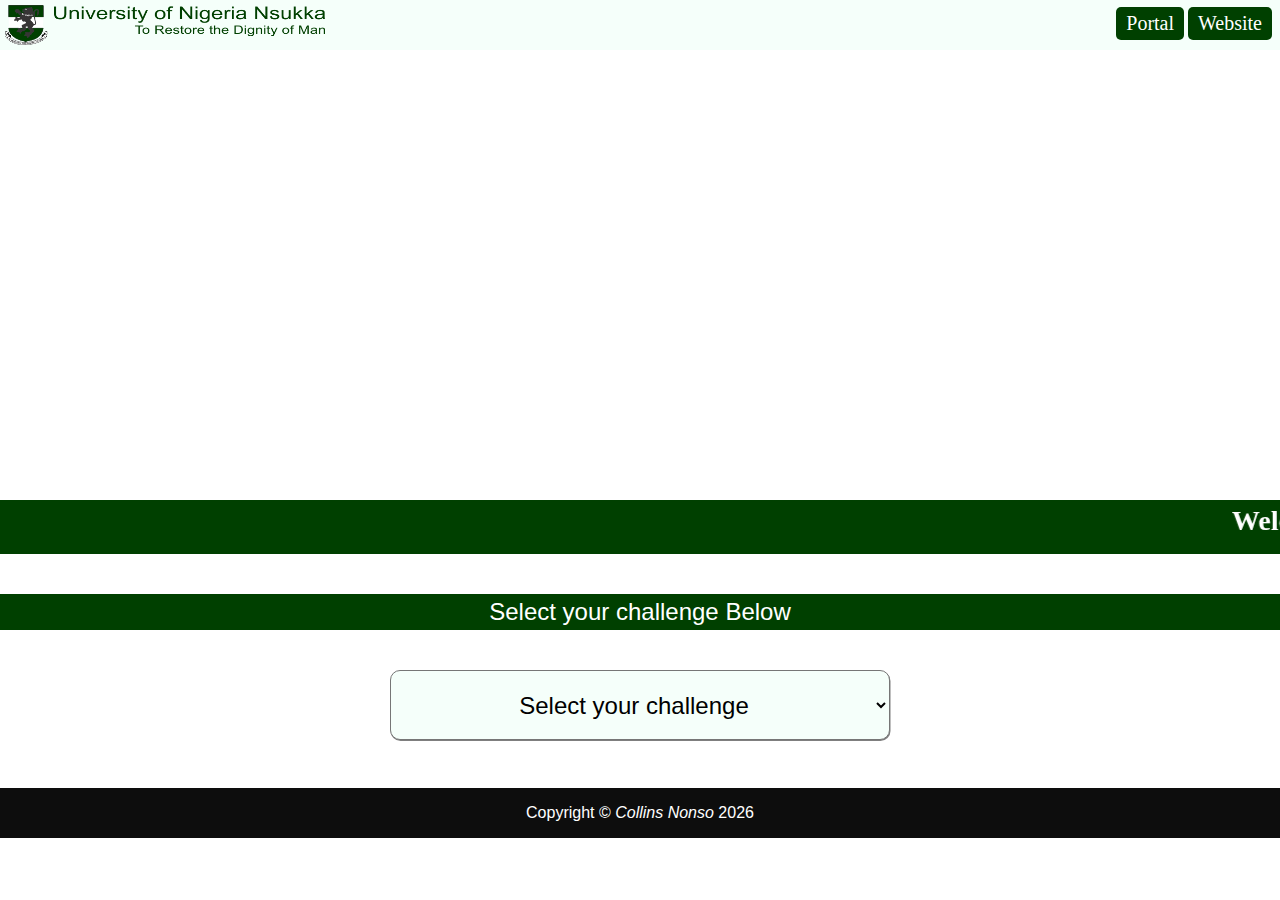
<file: index.html>
<!--
Author: Collins Nonso
Version: 1819.1.0
Year: 2018
Country: Nigeria
City: Nsukka
-->


<!DOCTYPE html>

<html>
<head>
	<meta charset="utf-8" lang="en">
	<meta name="viewport" content="width=device-width, initial-scale=1.0">
	<title>University of Nigeria Nsukka</title>
	<link rel="shortcut icon" href="icon/favicon.ico">
	<link rel="stylesheet" type="text/css" href="css/main.css">
	<link rel="stylesheet" href="https://stackpath.bootstrapcdn.com/bootstrap/4.3.1/css/bootstrap.min.css">
    <link href="https://stackpath.bootstrapcdn.com/font-awesome/4.7.0/css/font-awesome.min.css" rel="stylesheet">   
    <script src="https://code.jquery.com/jquery-3.3.1.slim.min.js"></script>
    <script src="https://stackpath.bootstrapcdn.com/bootstrap/4.3.1/js/bootstrap.min.js"></script>
</head>
<body>

<!---------------------------- Top Navigation -------------------------->

<nav class="topnav">
    <div class="logo">
        <a href="index.html"><img src="images/logo1.png"></a>
    </div>
 
    <div class="topbtn">
        <ul>
            <li><a href="http://unn.edu.ng">Website</a></li>
            <li><a href="https://unnportal.unn.edu.ng">Portal</a></li>
        </ul>
    </div>
</nav>

<!---------------------------- Front Slider Image ---------------------->

<header class="hslider"> </header>

<!---------------------------- Moving Front Page Text ------------------>

<div class="section1"> 
    <p class="hometext">
        <marquee height="">
           <strong>
                Welcome to UNN Request form page, we are delighted to assist you in our best capacity. Be advised that all feedback will be communicated to you via your <i>Email address.</i>
            </strong>
        </marquee>
    </p>

<br />

<!---------------------------- Dropdown Selection Box ------------------>

    <form name="optionpage" class="homeform">
        <div>
        <p class="optiontitle">Select your challenge Below</p>
        </div>
    <br />
    
        <div class="">
            <select onchange="la(this.value)" class="optionbox">
                <option disabled selected>Select your challenge</option>
                <option value="pages/email/new/email.html">Create School Email?</option>
                <option value="pages/email/password/emailpassword.html">Forgot School Email Password?</option>
                <option value="pages/wifi/wifi.html">WiFi Password?</option>
                <option value="pages/course/course.html">Add/Drop Course?</option>
                <option value="pages/portal/portal.html">Forgot Portal Password?</option>
                <option value="pages/remita/remita.html">Remita/Payment Issues?</option>
                <option value="pages/other issues/other.html">Other Issue not in the option?</option>
            </select>
        </div>
    <br />
    <br />
    
    </form>
</div>




<!---------------------------- Footer Section --------------------------->

<footer>
    <div class="copy">
        <p class="copyright"> Copyright &copy; <a href="https://github.com/Collins-Nonso" target="_blank">Collins Nonso</a> <span id="year"></span></p> 
    </div>
</footer>


<!---------------------------- Java Script ------------------------------>
   
<script type="text/javascript">
  function la(src) {
      window.location=src;
  }

  document.getElementById("year").innerHTML = new Date().getFullYear();
</script>
</body>
</html>
</file>
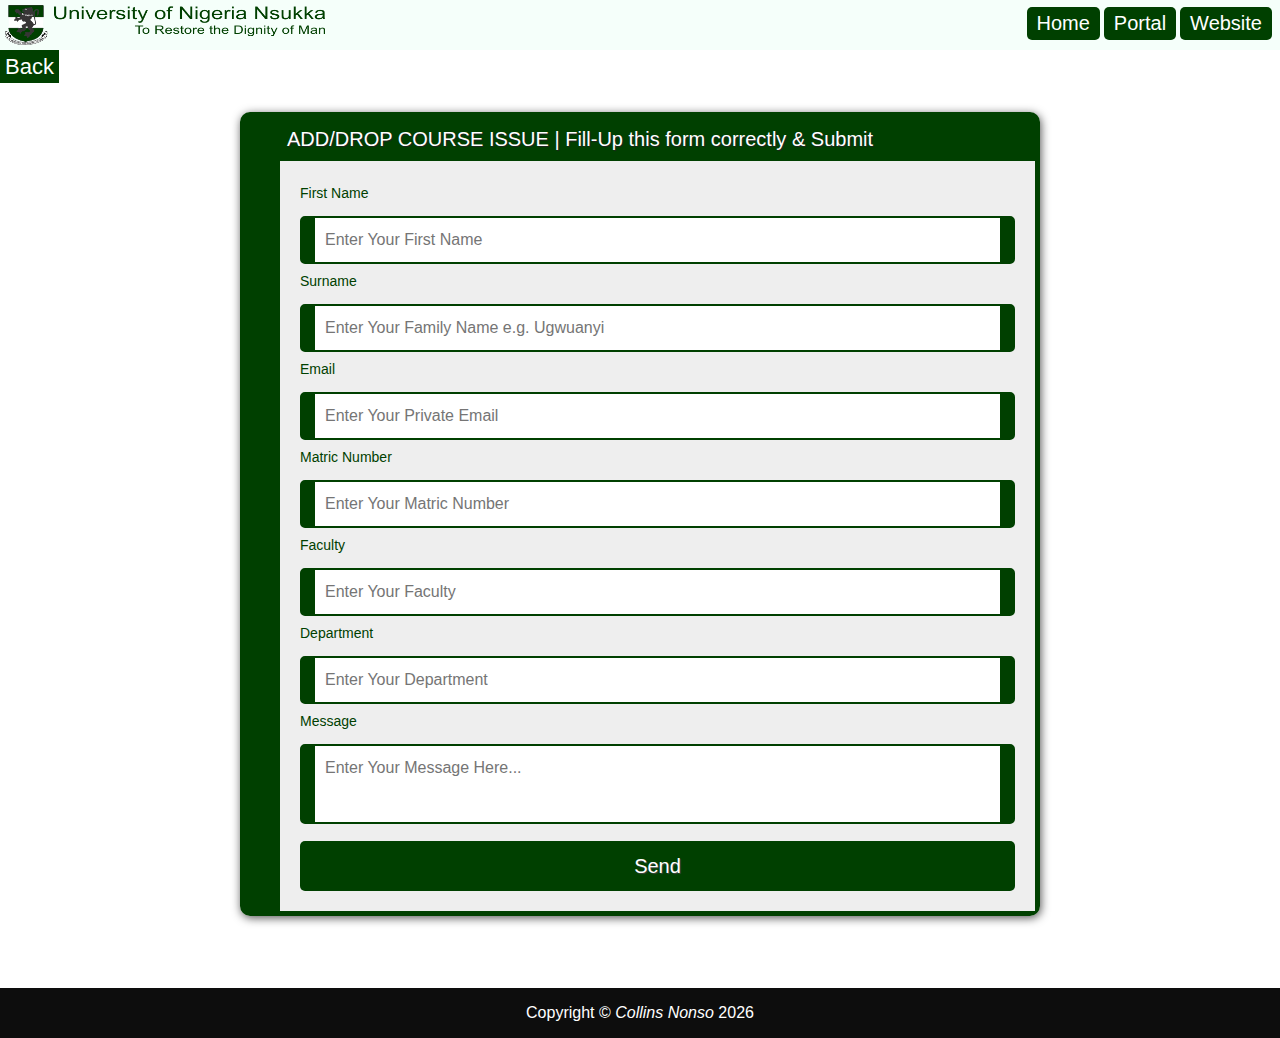
<file: pages/course/course.html>
<!DOCTYPE html>

<html>
<head>
	<meta charset="utf-8" lang="en">
	<meta name="viewport" content="width=device-width, initial-scale=1.0">
	<title>UNN Request Form | Course Request</title>
	<link rel="shortcut icon" href="../../icon/favicon.ico">
	<link rel="stylesheet" type="text/css" href="../../css/main.css">
	<link rel="stylesheet" type="text/css" href="course.css">
	<link rel="stylesheet" href="https://stackpath.bootstrapcdn.com/bootstrap/4.3.1/css/bootstrap.min.css">
    <link href="https://stackpath.bootstrapcdn.com/font-awesome/4.7.0/css/font-awesome.min.css" rel="stylesheet">   
    <script src="https://code.jquery.com/jquery-3.3.1.slim.min.js"></script>
    <script src="https://stackpath.bootstrapcdn.com/bootstrap/4.3.1/js/bootstrap.min.js"></script>  
</head>
<body>

<!---------------------------- Main Top Navigation -------------------------->
  
<nav class="topnav">
    <div class="logo">
        <a href="../../index.html"><img src="../../images/logo1.png"></a>
    </div>
      
    <div class="topbtn">
        <ul>
            <li><a href="http://unn.edu.ng">Website</a></li>
            <li><a href="https://unnportal.unn.edu.ng">Portal</a></li>
            <li><a href="../../index.html">Home</a></li>
        </ul>
    </div>
</nav>

<!------------------------- Main Background Slider Image ---------------------->

<br />

<div class="courseslider"> 
<br />
<!---------------------- Main Back Button ------------------------>
<div class="back-btn">
<ul>
    <li><a href="../../index.html">Back</a></li>
</ul>
</div>

<br />
<br />

<!------------------------- Main Course Request Form ---------------------->

	<div class="maincourseform">
		<div class="courseinfo">ADD/DROP COURSE ISSUE | Fill-Up this form correctly & Submit</div>
		<form action="mail_handler.php" method="post" name="form" class="course-box">
			<label for="name">First Name</label><br>
			<input type="text" name="name" class="courseinput" placeholder="Enter Your First Name" required><br>
			<label for="name">Surname</label><br>
			<input type="text" name="name" class="courseinput" placeholder="Enter Your Family Name e.g. Ugwuanyi" required><br>
			<label for="email">Email</label><br>
			<input type="email" name="email" class="courseinput" placeholder="Enter Your Private Email" required><br>
			<label for="matricnumber">Matric Number</label><br>
			<input type="matricnumber" name="matricnumb" class="courseinput" placeholder="Enter Your Matric Number" required><br>
			<label for="faculty">Faculty</label><br>
			<input type="faculty" name="faculty" class="courseinput" placeholder="Enter Your Faculty" required><br>
			<label for="department">Department</label><br>
			<input type="department" name="department" class="courseinput" placeholder="Enter Your Department" required><br>
			<label for="message">Message</label><br>
			<textarea name="msg" class="course-msg-box" placeholder="Enter Your Message Here..." required></textarea><br>
			<input type="submit" name="submit" value="Send" class="course-sub-btn">
		</form>
	</div>
	
<br />
<br />
<br />

</div>



<footer>
    <div class="copy">
        <p class="copyright"> Copyright &copy; <a href="https://github.com/Collins-Nonso" target="_blank">Collins Nonso</a> <span id="year"></span></p> 
    </div>
</footer>

<script type="text/javascript">
	document.getElementById("year").innerHTML = new Date().getFullYear();
  </script>
</body>
</html>
</file>
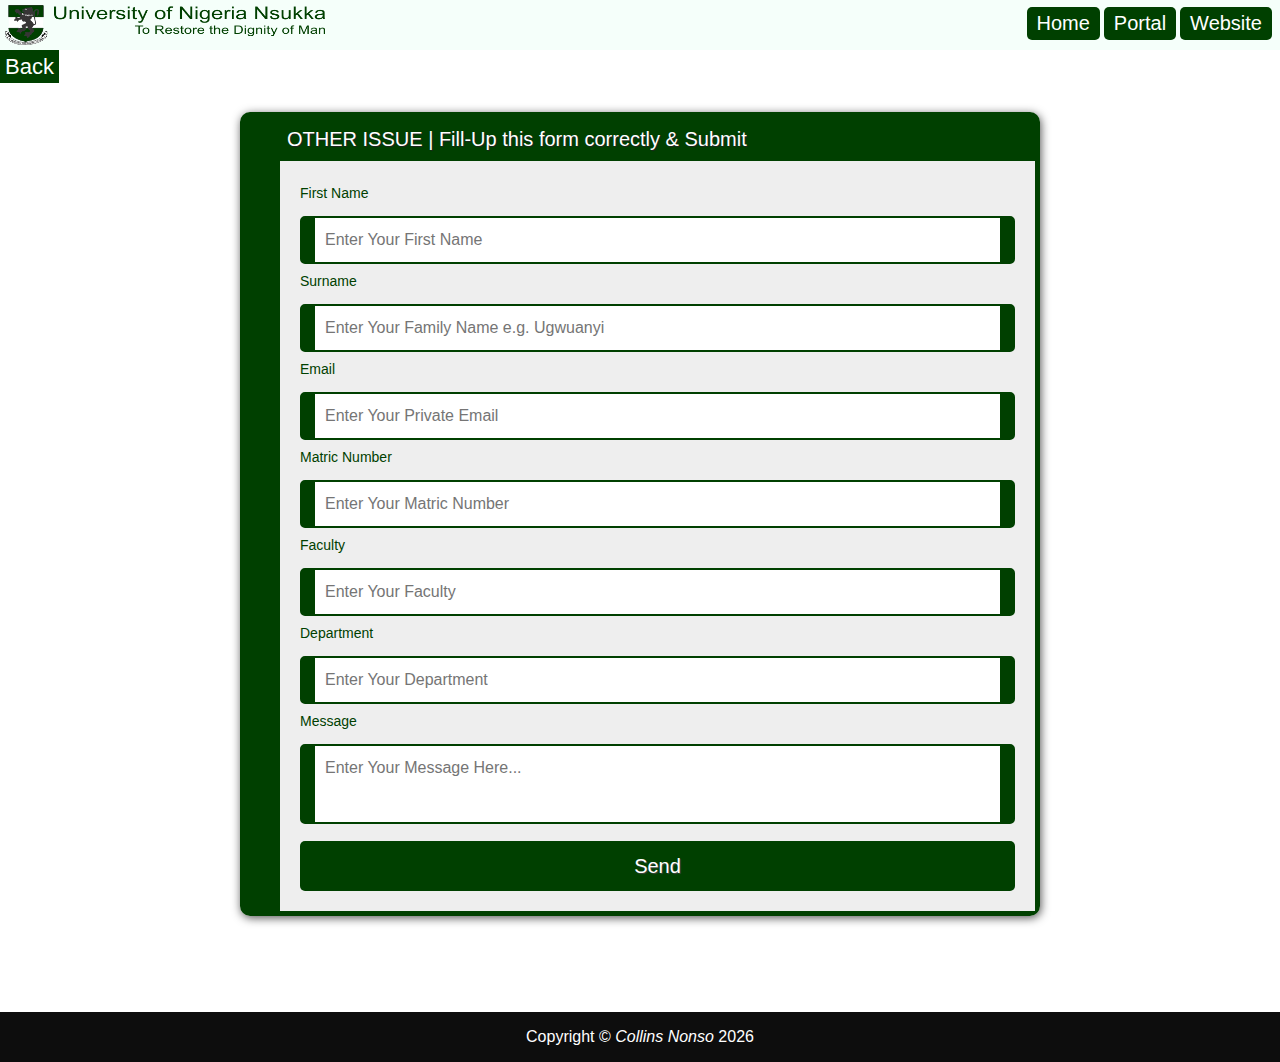
<file: pages/other issues/other.html>
<!DOCTYPE html>

<html>
<head>
	<meta charset="utf-8" lang="en">
	<meta name="viewport" content="width=device-width, initial-scale=1.0">
	<title>UNN Request Form | Other Request</title>
	<link rel="shortcut icon" href="../../icon/favicon.ico">
	<link rel="stylesheet" type="text/css" href="../../css/main.css">
	<link rel="stylesheet" type="text/css" href="other.css">
	<link rel="stylesheet" href="https://stackpath.bootstrapcdn.com/bootstrap/4.3.1/css/bootstrap.min.css">
    <link href="https://stackpath.bootstrapcdn.com/font-awesome/4.7.0/css/font-awesome.min.css" rel="stylesheet">   
    <script src="https://code.jquery.com/jquery-3.3.1.slim.min.js"></script>
    <script src="https://stackpath.bootstrapcdn.com/bootstrap/4.3.1/js/bootstrap.min.js"></script>  
</head>
<body>

<!---------------------------- Main Top Navigation -------------------------->
  
<nav class="topnav">
    <div class="logo">
        <a href="../../index.html"><img src="../../images/logo1.png"></a>
    </div>
      
    <div class="topbtn">
        <ul>
            <li><a href="http://unn.edu.ng">Website</a></li>
            <li><a href="https://unnportal.unn.edu.ng">Portal</a></li>
            <li><a href="../../index.html">Home</a></li>
        </ul>
    </div>
</nav>

<!------------------------ Main Background Slider Image ---------------------->

<br />

<div class="otherslider"> 
<br />
<!---------------------- Main Back Button ------------------------>
<div class="back-btn">
<ul>
    <li><a href="../../index.html">Back</a></li>
</ul>
</div>

<br />
<br />

<!------------------------- Main Other Issues Form --------------------------->

	<div class="mainotherform">
		<div class="otherinfo">OTHER ISSUE | Fill-Up this form correctly & Submit</div>
		<form action="mail_handler.php" method="post" name="form" class="other-box">
			<label for="name">First Name</label><br>
			<input type="text" name="name" class="otherinput" placeholder="Enter Your First Name" required><br>
			<label for="name">Surname</label><br>
			<input type="text" name="name" class="otherinput" placeholder="Enter Your Family Name e.g. Ugwuanyi" required><br>
			<label for="email">Email</label><br>
			<input type="email" name="email" class="otherinput" placeholder="Enter Your Private Email" required><br>
			<label for="matricnumber">Matric Number</label><br>
			<input type="matricnumber" name="matricnumb" class="otherinput" placeholder="Enter Your Matric Number" required><br>
			<label for="faculty">Faculty</label><br>
			<input type="faculty" name="faculty" class="otherinput" placeholder="Enter Your Faculty" required><br>
			<label for="department">Department</label><br>
			<input type="department" name="department" class="otherinput" placeholder="Enter Your Department" required><br>
			<label for="message">Message</label><br>
			<textarea name="msg" class="other-msg-box" placeholder="Enter Your Message Here..." required></textarea><br>
			<input type="submit" name="submit" value="Send" class="other-sub-btn">
		</form>
	</div>
	
<br />
<br />
<br />
<br />

</div>



<footer>
    <div class="copy">
        <p class="copyright"> Copyright &copy; <a href="https://github.com/Collins-Nonso" target="_blank">Collins Nonso</a> <span id="year"></span></p> 
    </div>
</footer>

<script type="text/javascript">
	document.getElementById("year").innerHTML = new Date().getFullYear();
  </script>
</body>
</html>
</file>
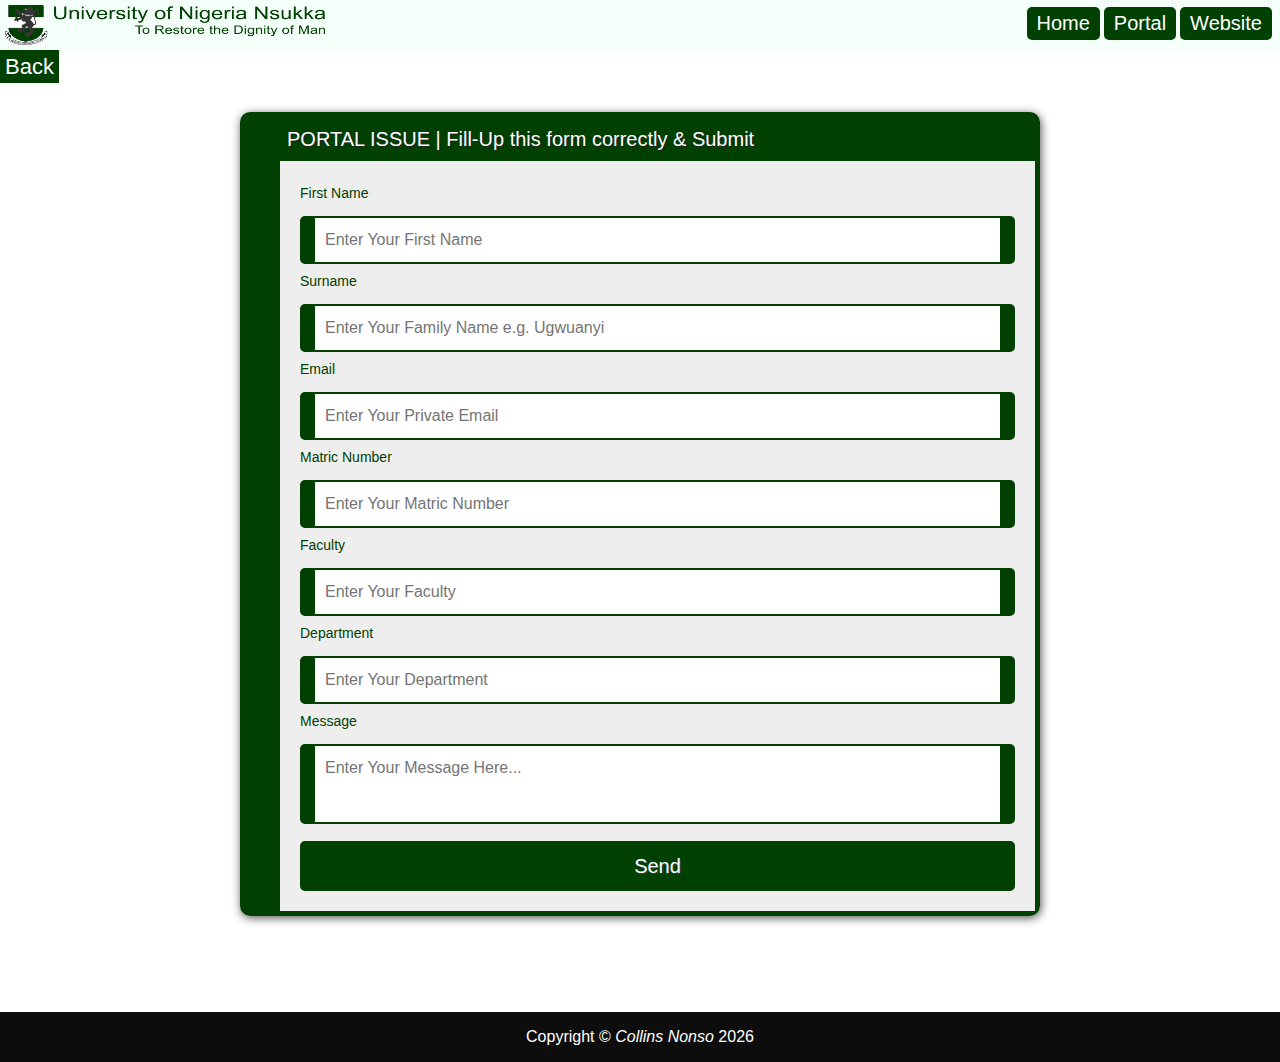
<file: pages/portal/portal.html>
<!DOCTYPE html>

<html>
<head>
	<meta charset="utf-8" lang="en">
	<meta name="viewport" content="width=device-width, initial-scale=1.0">
	<title>UNN Request Form | Portal Request</title>
	<link rel="shortcut icon" href="../../icon/favicon.ico">
	<link rel="stylesheet" type="text/css" href="../../css/main.css">
	<link rel="stylesheet" type="text/css" href="portal.css">
	<link rel="stylesheet" href="https://stackpath.bootstrapcdn.com/bootstrap/4.3.1/css/bootstrap.min.css">
    <link href="https://stackpath.bootstrapcdn.com/font-awesome/4.7.0/css/font-awesome.min.css" rel="stylesheet">   
    <script src="https://code.jquery.com/jquery-3.3.1.slim.min.js"></script>
    <script src="https://stackpath.bootstrapcdn.com/bootstrap/4.3.1/js/bootstrap.min.js"></script>  
</head>
<body>

<!---------------------------- Main Top Navigation -------------------------->
  
<nav class="topnav">
    <div class="logo">
        <a href="../../index.html"><img src="../../images/logo1.png"></a>
    </div>
      
    <div class="topbtn">
        <ul>
            <li><a href="http://unn.edu.ng">Website</a></li>
            <li><a href="https://unnportal.unn.edu.ng">Portal</a></li>
            <li><a href="../../index.html">Home</a></li>
        </ul>
    </div>
</nav>

<!--------------------- Main Background Slider Image ------------------->

<br />

<div class="portalslider"> 
<br />
<!---------------------- Main Back Button ------------------------>
<div class="back-btn">
<ul>
    <li><a href="../../index.html">Back</a></li>
</ul>
</div>

<br />
<br />

<!------------------------- Main Portal Issue Form ---------------------->

	<div class="mainportalform">
		<div class="portalinfo">PORTAL ISSUE | Fill-Up this form correctly & Submit</div>
		<form action="mail_handler.php" method="post" name="form" class="portal-box">
			<label for="name">First Name</label><br>
			<input type="text" name="name" class="portalinput" placeholder="Enter Your First Name" required><br>
			<label for="name">Surname</label><br>
			<input type="text" name="name" class="portalinput" placeholder="Enter Your Family Name e.g. Ugwuanyi" required><br>
			<label for="email">Email</label><br>
			<input type="email" name="email" class="portalinput" placeholder="Enter Your Private Email" required><br>
			<label for="matricnumber">Matric Number</label><br>
			<input type="matricnumber" name="matricnumb" class="portalinput" placeholder="Enter Your Matric Number" required><br>
			<label for="faculty">Faculty</label><br>
			<input type="faculty" name="faculty" class="portalinput" placeholder="Enter Your Faculty" required><br>
			<label for="department">Department</label><br>
			<input type="department" name="department" class="portalinput" placeholder="Enter Your Department" required><br>
			<label for="message">Message</label><br>
			<textarea name="msg" class="portal-msg-box" placeholder="Enter Your Message Here..." required></textarea><br>
			<input type="submit" name="submit" value="Send" class="portal-sub-btn">
		</form>
	</div>
	
<br />
<br />
<br />
<br />

</div>



<footer>
    <div class="copy">
        <p class="copyright"> Copyright &copy; <a href="https://github.com/Collins-Nonso" target="_blank">Collins Nonso</a> <span id="year"></span></p> 
    </div>
</footer>

<script type="text/javascript">
	document.getElementById("year").innerHTML = new Date().getFullYear();
  </script>
</body>
</html>
</file>
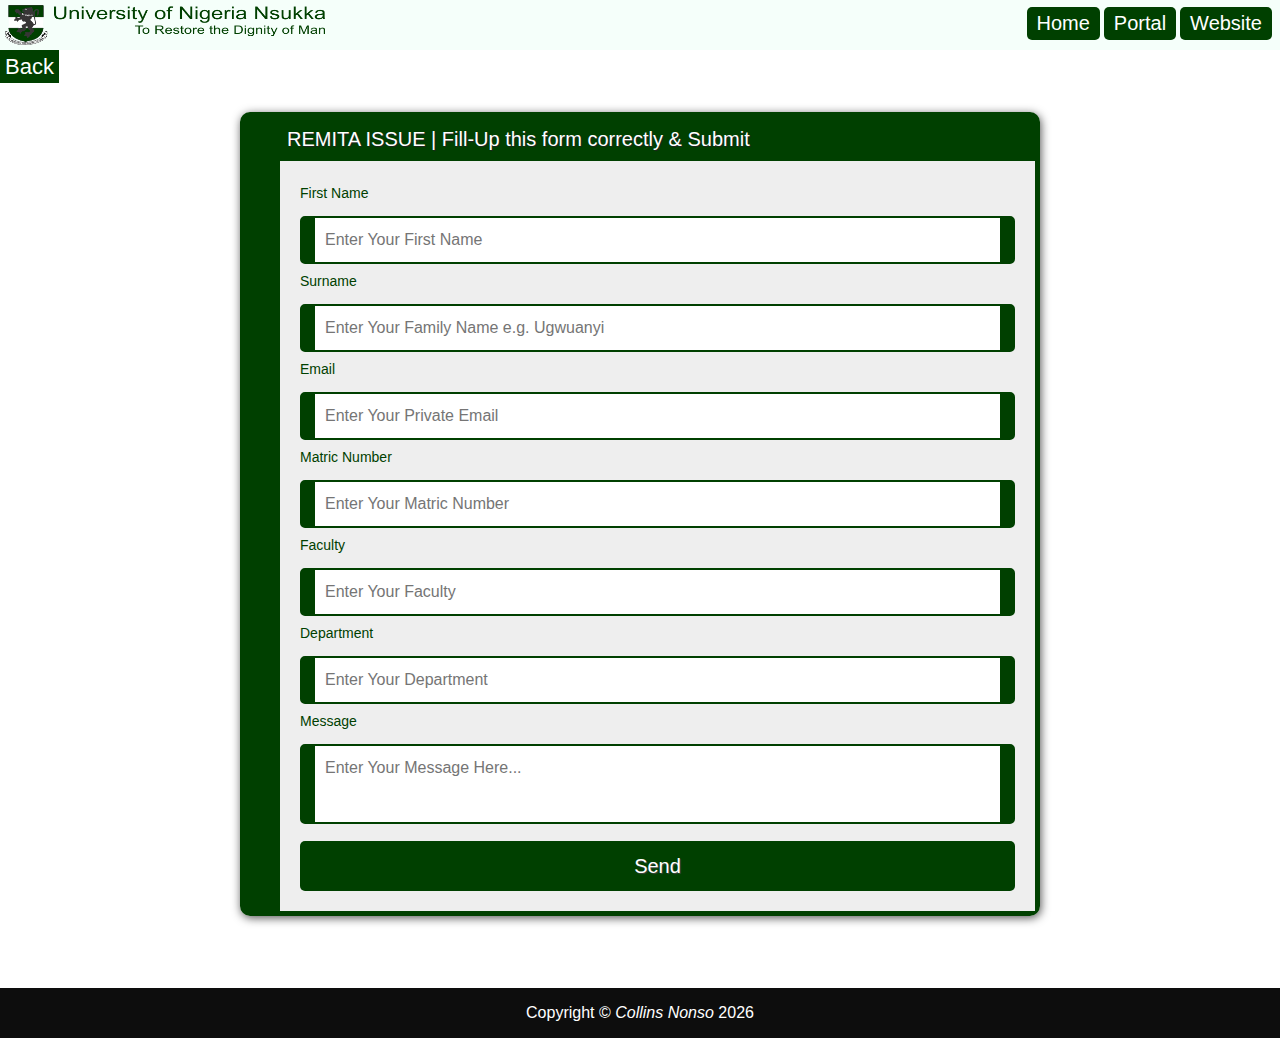
<file: pages/remita/remita.html>
<!DOCTYPE html>

<html>
<head>
	<meta charset="utf-8" lang="en">
	<meta name="viewport" content="width=device-width, initial-scale=1.0">
	<title>UNN Request Form | Remita Request</title>
	<link rel="shortcut icon" href="../../icon/favicon.ico">
	<link rel="stylesheet" type="text/css" href="../../css/main.css">
	<link rel="stylesheet" type="text/css" href="remita.css">
	<link rel="stylesheet" href="https://stackpath.bootstrapcdn.com/bootstrap/4.3.1/css/bootstrap.min.css">
    <link href="https://stackpath.bootstrapcdn.com/font-awesome/4.7.0/css/font-awesome.min.css" rel="stylesheet">   
    <script src="https://code.jquery.com/jquery-3.3.1.slim.min.js"></script>
    <script src="https://stackpath.bootstrapcdn.com/bootstrap/4.3.1/js/bootstrap.min.js"></script>  
</head>
<body>

<!---------------------------- Main Top Navigation -------------------------->
  
<nav class="topnav">
    <div class="logo">
        <a href="../../index.html"><img src="../../images/logo1.png"></a>
    </div>
      
    <div class="topbtn">
        <ul>
            <li><a href="http://unn.edu.ng">Website</a></li>
            <li><a href="https://unnportal.unn.edu.ng">Portal</a></li>
            <li><a href="../../index.html">Home</a></li>
        </ul>
    </div>
</nav>

<!---------------------- Main Background Slider Image ------------------->

<br />

<div class="remitaslider"> 
<br />
<!---------------------- Main Back Button ------------------------>
<div class="back-btn">
<ul>
    <li><a href="../../index.html">Back</a></li>
</ul>
</div>

<br />
<br />
    
<!------------------------- Main Remita Request Form ---------------------->

	<div class="mainremitaform">
		<div class="remitainfo">REMITA ISSUE | Fill-Up this form correctly & Submit</div>
		<form action="mail_handler.php" method="post" name="form" class="remita-box">
			<label for="name">First Name</label><br>
			<input type="text" name="name" class="remitainput" placeholder="Enter Your First Name" required><br>
			<label for="name">Surname</label><br>
			<input type="text" name="name" class="remitainput" placeholder="Enter Your Family Name e.g. Ugwuanyi" required><br>
			<label for="email">Email</label><br>
			<input type="email" name="email" class="remitainput" placeholder="Enter Your Private Email" required><br>
			<label for="matricnumber">Matric Number</label><br>
			<input type="matricnumber" name="matricnumb" class="remitainput" placeholder="Enter Your Matric Number" required><br>
			<label for="faculty">Faculty</label><br>
			<input type="faculty" name="faculty" class="remitainput" placeholder="Enter Your Faculty" required><br>
			<label for="department">Department</label><br>
			<input type="department" name="department" class="remitainput" placeholder="Enter Your Department" required><br>
			<label for="message">Message</label><br>
			<textarea name="msg" class="remita-msg-box" placeholder="Enter Your Message Here..." required></textarea><br>
			<input type="submit" name="submit" value="Send" class="remita-sub-btn">
		</form>
	</div>
	
<br />
<br />
<br />

</div>



<footer>
    <div class="copy">
        <p class="copyright"> Copyright &copy; <a href="https://github.com/Collins-Nonso" target="_blank">Collins Nonso</a> <span id="year"></span></p> 
    </div>
</footer>

<script type="text/javascript">
	document.getElementById("year").innerHTML = new Date().getFullYear();
  </script>
</body>
</html>
</file>
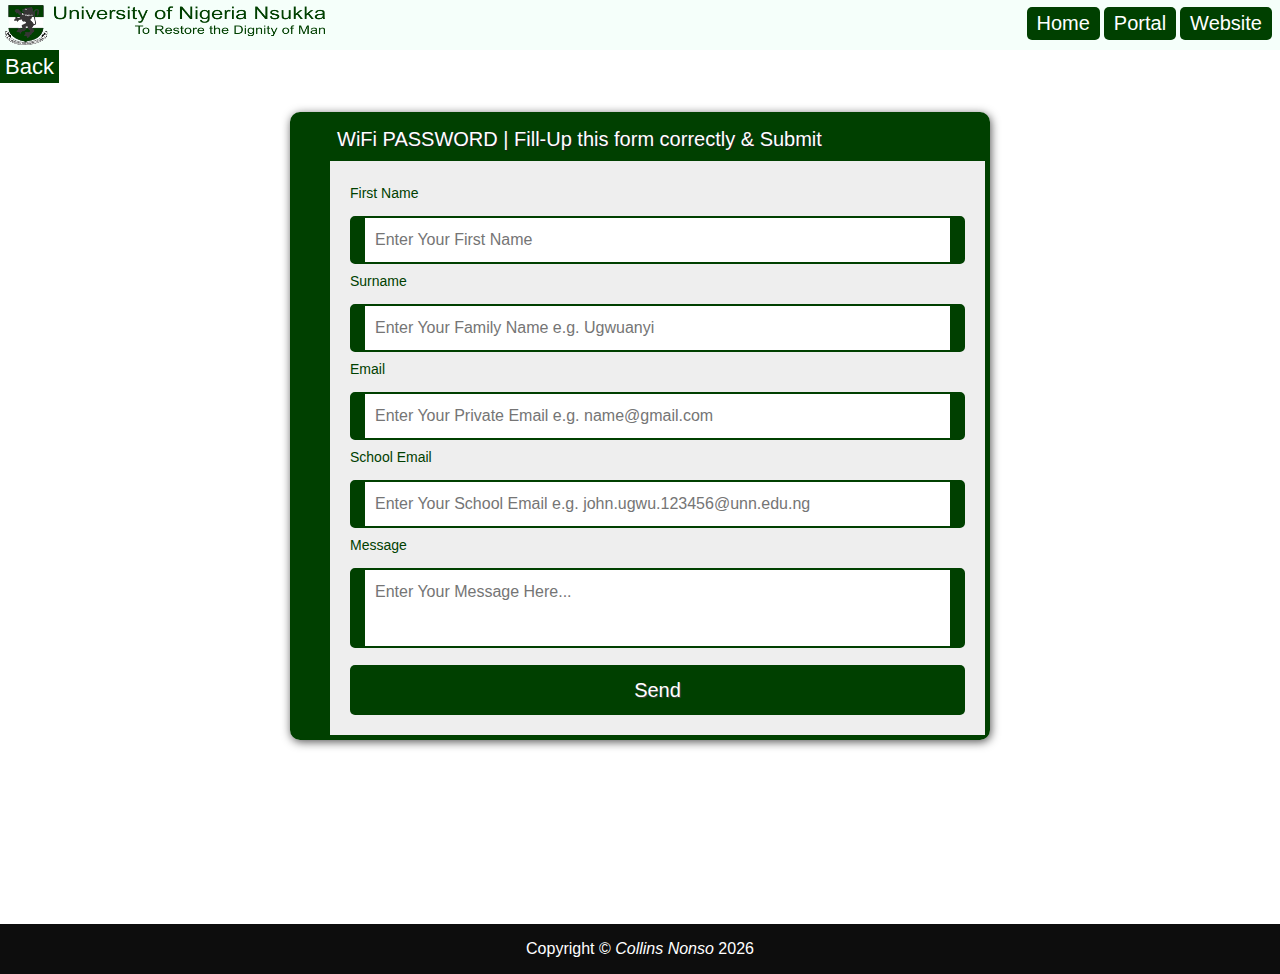
<file: pages/wifi/wifi.html>
<!DOCTYPE html>

<html>
<head>
	<meta charset="utf-8" lang="en">
	<meta name="viewport" content="width=device-width, initial-scale=1.0">
	<title>UNN Request Form | WiFi Request</title>
	<link rel="shortcut icon" href="../../icon/favicon.ico">
	<link rel="stylesheet" type="text/css" href="../../css/main.css">
	<link rel="stylesheet" type="text/css" href="wifi.css">
	<link rel="stylesheet" href="https://stackpath.bootstrapcdn.com/bootstrap/4.3.1/css/bootstrap.min.css">
    <link href="https://stackpath.bootstrapcdn.com/font-awesome/4.7.0/css/font-awesome.min.css" rel="stylesheet">   
    <script src="https://code.jquery.com/jquery-3.3.1.slim.min.js"></script>
    <script src="https://stackpath.bootstrapcdn.com/bootstrap/4.3.1/js/bootstrap.min.js"></script>  
</head>
<body>

<!---------------------------- Main Top Navigation -------------------------->
  
<nav class="topnav">
    <div class="logo">
        <a href="../../index.html"><img src="../../images/logo1.png"></a>
    </div>
      
    <div class="topbtn">
        <ul>
            <li><a href="http://unn.edu.ng">Website</a></li>
            <li><a href="https://unnportal.unn.edu.ng">Portal</a></li>
            <li><a href="../../index.html">Home</a></li>
        </ul>
    </div>
</nav>

<!---------------------- Main Background Slider Image ---------------------->

<br />

<div class="wifislider"> 
<br />
<!---------------------- Main Back Button ------------------------>
<div class="back-btn">
<ul>
    <li><a href="../../index.html">Back</a></li>
</ul>
</div>

<br />
<br />
    
<!------------------------- Main WiFi Request Form ------------------------->

	<div class="mainwifiform">
		<div class="wifiinfo">WiFi PASSWORD | Fill-Up this form correctly & Submit</div>
		<form action="mail_handler.php" method="post" name="form" class="wifi-box">
			<label for="name">First Name</label><br>
			<input type="text" name="name" class="wifiinput" placeholder="Enter Your First Name" required><br>
			<label for="name">Surname</label><br>
			<input type="text" name="name" class="wifiinput" placeholder="Enter Your Family Name e.g. Ugwuanyi" required><br>
			<label for="email">Email</label><br>
			<input type="email" name="email" class="wifiinput" placeholder="Enter Your Private Email e.g. name@gmail.com" required><br>
			<label for="matricnumber">School Email</label><br>
			<input type="schoolemail" name="schoolemail" class="wifiinput" placeholder="Enter Your School Email e.g. john.ugwu.123456@unn.edu.ng" required><br>
			<label for="message">Message</label><br>
			<textarea name="msg" class="wifi-msg-box" placeholder="Enter Your Message Here..." required></textarea><br>
			<input type="submit" name="submit" value="Send" class="wifi-sub-btn">
		</form>
	</div>
	
<br />
<br />
<br />
<br />

</div>



<footer>
    <div class="copy">
        <p class="copyright"> Copyright &copy; <a href="https://github.com/Collins-Nonso" target="_blank">Collins Nonso</a> <span id="year"></span></p> 
    </div>
</footer>

<script type="text/javascript">
	document.getElementById("year").innerHTML = new Date().getFullYear();
  </script>
</body>
</html>
</file>
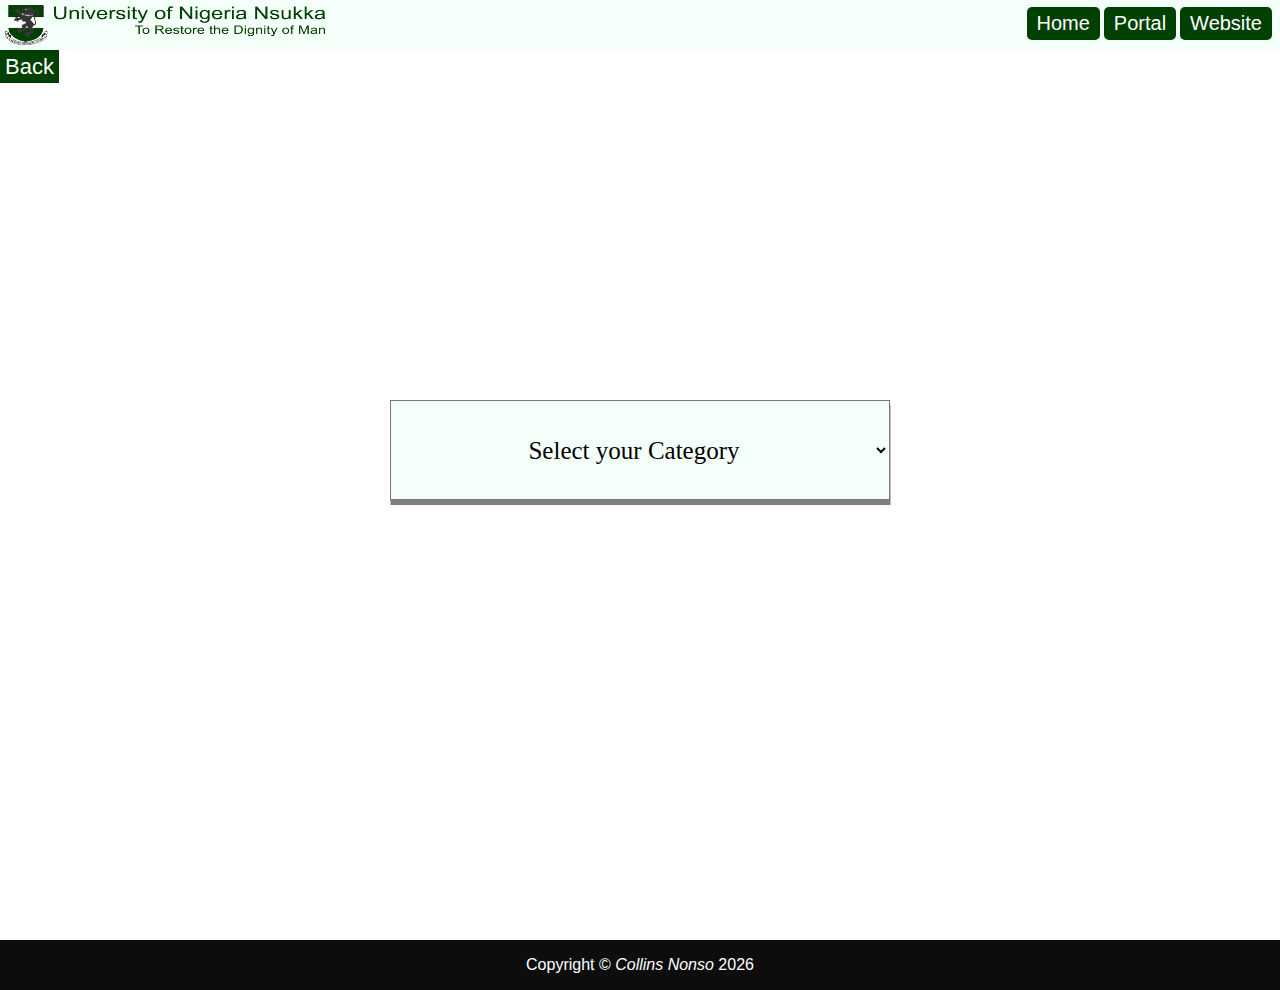
<file: pages/email/new/email.html>
<!DOCTYPE html>

<html>
<head>
	<meta charset="utf-8" lang="en">
	<meta name="viewport" content="width=device-width, initial-scale=1.0">
	<title>UNN Request Form | Email Request</title>
	<link rel="shortcut icon" href="../../../icon/favicon.ico">
	<link rel="stylesheet" type="text/css" href="../../../css/main.css">
	<link rel="stylesheet" type="text/css" href="../new/email.css">
	<link rel="stylesheet" href="https://stackpath.bootstrapcdn.com/bootstrap/4.3.1/css/bootstrap.min.css">
    <link href="https://stackpath.bootstrapcdn.com/font-awesome/4.7.0/css/font-awesome.min.css" rel="stylesheet">   
    <script src="https://code.jquery.com/jquery-3.3.1.slim.min.js"></script>
    <script src="https://stackpath.bootstrapcdn.com/bootstrap/4.3.1/js/bootstrap.min.js"></script>  
</head>
<body>

<!---------------------------- Top Navigation -------------------------->
  
<nav class="topnav">
    <div class="logo">
        <a href="../../../index.html"><img src="../../../images/logo1.png"></a>
    </div>
      
    <div class="topbtn">
        <ul>
            <li><a href="http://unn.edu.ng">Website</a></li>
            <li><a href="https://unnportal.unn.edu.ng">Portal</a></li>
            <li><a href="../../../index.html">Home</a></li>
        </ul>
    </div>
</nav>

<!---------------------------- Front Slider Image ---------------------->

<br />

<div class="emailslider"> 

<!---------------------- Main Back Button ------------------------>
<div class="back-btn">
<ul>
    <li><a href="../../../index.html">Back</a></li>
</ul>
</div>

<br />
<br />
<!---------------------------- Select Program ---------------------->
   
    <form name="programselection" class="selectprogram">
        <div class="">
            <select onchange="la(this.value)" class="programoption">
                <option disabled selected>Select your Category</option>
                <option value="../../email/new/undergraduate.html">Undergraduate/DE</option>
                <option value="../../email/new/pg.html">PG Student</option>
                <option value="../../email/new/staff.html">Staff</option>
            </select>
        </div>
    <br />
    <br />
    <!-- <input class="cont" type="submit" name="submit" value="Submit"> -->
    </form>


<!---------------------------- Main Email Form ------------------------------>

	
	
<br />
<br />
</div>


<footer>
    <div class="copy">
        <p class="copyright"> Copyright &copy; <a href="https://github.com/Collins-Nonso" target="_blank">Collins Nonso</a> <span id="year"></span></p> 
    </div>
</footer>


<!---------------------------- Java Script ------------------------------>
   
<script type="text/javascript">
  function la(src) {
      window.location=src;
  }

  document.getElementById("year").innerHTML = new Date().getFullYear();
</script>

</body>
</html>
</file>
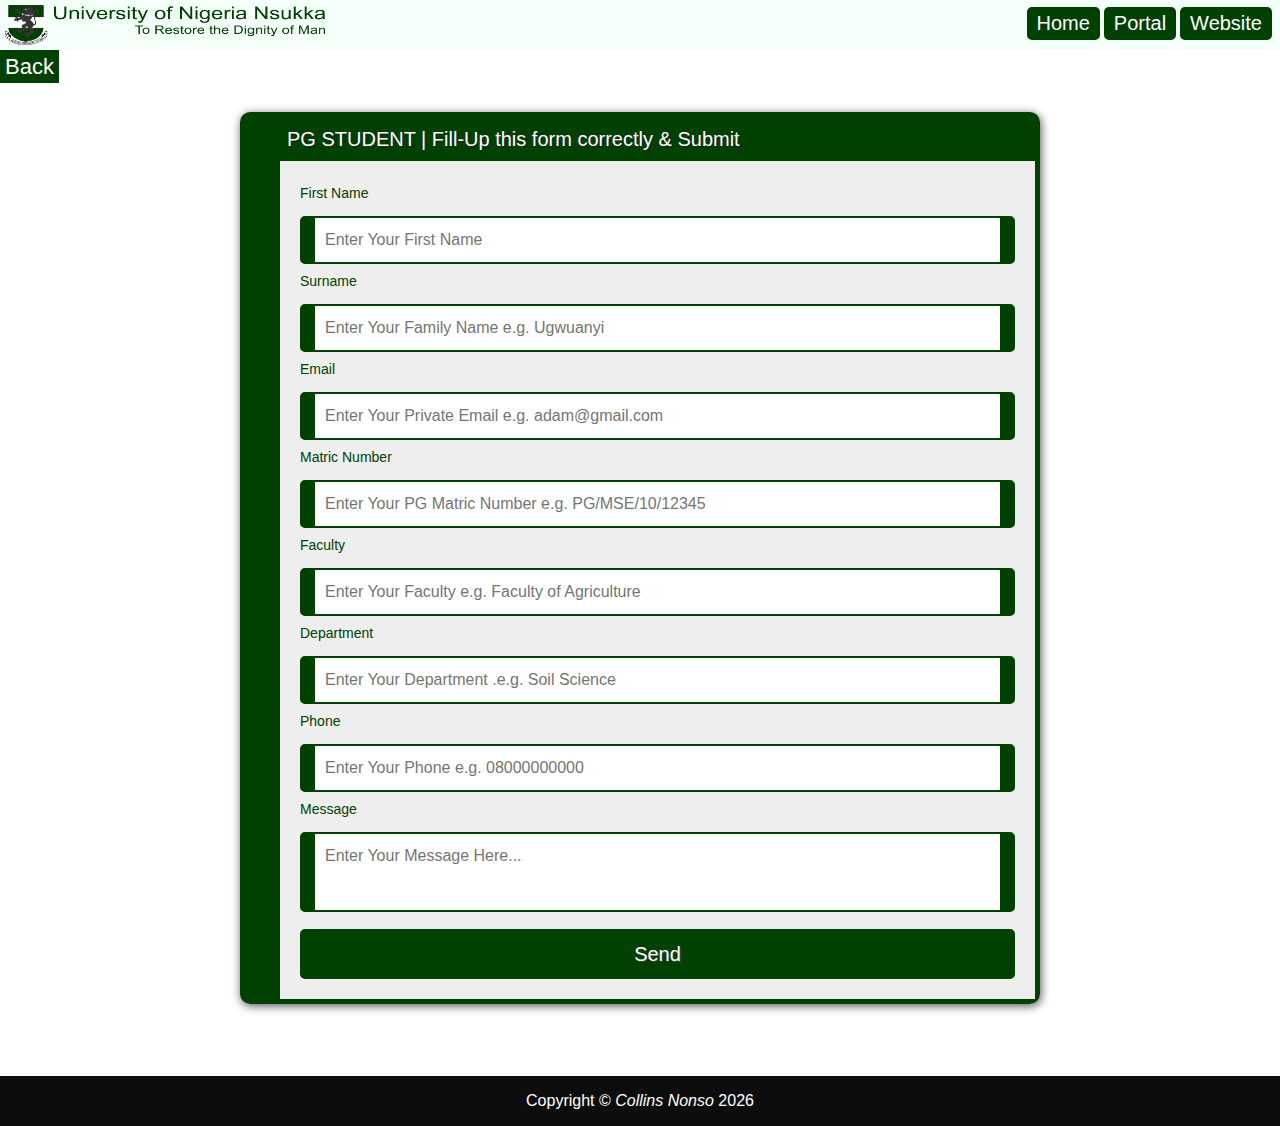
<file: pages/email/new/pg.html>
<!DOCTYPE html>

<html>
<head>
	<meta charset="utf-8" lang="en">
	<meta name="viewport" content="width=device-width, initial-scale=1.0">
	<title>UNN Request Form | Email Request</title>
	<link rel="shortcut icon" href="../../../icon/favicon.ico">
	<link rel="stylesheet" type="text/css" href="../../../css/main.css">
	<link rel="stylesheet" type="text/css" href="../new/pg.css">
	<link rel="stylesheet" href="https://stackpath.bootstrapcdn.com/bootstrap/4.3.1/css/bootstrap.min.css">
    <link href="https://stackpath.bootstrapcdn.com/font-awesome/4.7.0/css/font-awesome.min.css" rel="stylesheet">   
    <script src="https://code.jquery.com/jquery-3.3.1.slim.min.js"></script>
    <script src="https://stackpath.bootstrapcdn.com/bootstrap/4.3.1/js/bootstrap.min.js"></script>  
</head>
<body>

<!---------------------------- Main Top Navigation -------------------------->
  
<nav class="topnav">
    <div class="logo">
        <a href="../../../index.html"><img src="../../../images/logo1.png"></a>
    </div>
      
    <div class="topbtn">
        <ul>
            <li><a href="http://unn.edu.ng">Website</a></li>
            <li><a href="https://unnportal.unn.edu.ng">Portal</a></li>
            <li><a href="../../../index.html">Home</a></li>
        </ul>
    </div>
</nav>

<!---------------------------- Main Background Slider Image ---------------------->

<br />

<div class="pgemailslider"> 

<!---------------------- Main Back Button ------------------------>
<div class="back-btn">
<ul>
    <li><a href="../new/email.html">Back</a></li>
</ul>
</div>

<br />
<br />
<br />

<!---------------------------- Main PG Form ---------------------->

<div class="pgemailform">
		<div class="pgemailinfo">PG STUDENT | Fill-Up this form correctly & Submit</div>
		<form action="mail_handler.php" method="post" name="form" class="pg-email-box">
			<label for="name">First Name</label><br>
			<input type="text" name="name" class="pgemailinput" placeholder="Enter Your First Name" required><br>
			<label for="name">Surname</label><br>
			<input type="text" name="name" class="pgemailinput" placeholder="Enter Your Family Name e.g. Ugwuanyi" required><br>
			<label for="email">Email</label><br>
			<input type="email" name="email" class="pgemailinput" placeholder="Enter Your Private Email e.g. adam@gmail.com" required><br>
			<label for="matricnumber">Matric Number</label><br>
			<input type="matricnumber" name="matricnumb" class="pgemailinput" placeholder="Enter Your PG Matric Number e.g. PG/MSE/10/12345" required><br>
			<label for="faculty">Faculty</label><br>
			<input type="faculty" name="faculty" class="pgemailinput" placeholder="Enter Your Faculty e.g. Faculty of Agriculture" required><br>
			<label for="department">Department</label><br>
			<input type="department" name="department" class="pgemailinput" placeholder="Enter Your Department .e.g. Soil Science" required><br>
			<label for="phone">Phone</label><br>
			<input type="tel" name="phone" class="pgemailinput" placeholder="Enter Your Phone e.g. 08000000000" required><br>
			<label for="message">Message</label><br>
			<textarea name="msg" class="pg-msg-box" placeholder="Enter Your Message Here..." required></textarea><br>
			<input type="submit" name="submit" value="Send" class="pg-sub-btn">
		</form>
	</div>
	
<br />
<br />
<br />

</div>



<footer>
    <div class="copy">
        <p class="copyright"> Copyright &copy; <a href="https://github.com/Collins-Nonso" target="_blank">Collins Nonso</a> <span id="year"></span></p> 
    </div>
</footer>

<script type="text/javascript">
	document.getElementById("year").innerHTML = new Date().getFullYear();
  </script>
</body>
</html>
</file>
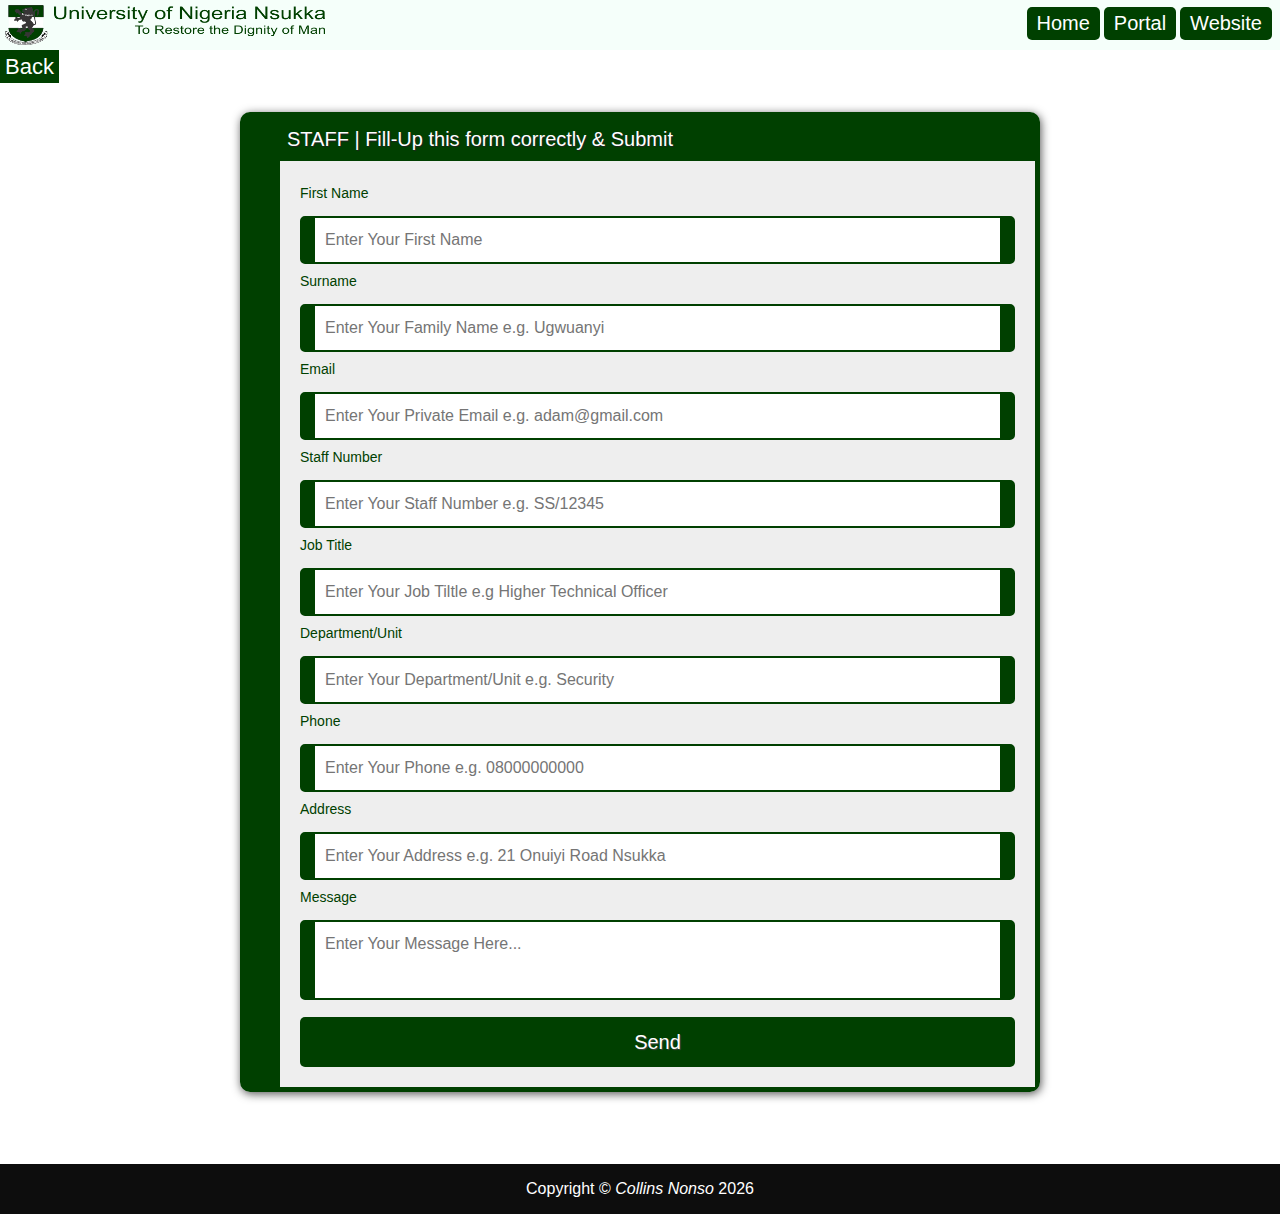
<file: pages/email/new/staff.html>
<!DOCTYPE html>

<html>
<head>
	<meta charset="utf-8" lang="en">
	<meta name="viewport" content="width=device-width, initial-scale=1.0">
	<title>UNN Request Form | Email Request</title>
	<link rel="shortcut icon" href="../../../icon/favicon.ico">
	<link rel="stylesheet" type="text/css" href="../../../css/main.css">
	<link rel="stylesheet" type="text/css" href="../new/staff.css">
	<link rel="stylesheet" href="https://stackpath.bootstrapcdn.com/bootstrap/4.3.1/css/bootstrap.min.css">
    <link href="https://stackpath.bootstrapcdn.com/font-awesome/4.7.0/css/font-awesome.min.css" rel="stylesheet">   
    <script src="https://code.jquery.com/jquery-3.3.1.slim.min.js"></script>
    <script src="https://stackpath.bootstrapcdn.com/bootstrap/4.3.1/js/bootstrap.min.js"></script>  
</head>
<body>

<!---------------------------- Main Top Navigation -------------------------->
  
<nav class="topnav">
    <div class="logo">
        <a href="../../../index.html"><img src="../../../images/logo1.png"></a>
    </div>
      
    <div class="topbtn">
        <ul>
            <li><a href="http://unn.edu.ng">Website</a></li>
            <li><a href="https://unnportal.unn.edu.ng">Portal</a></li>
            <li><a href="../../../index.html">Home</a></li>
        </ul>
    </div>
</nav>

<!-------------------------- Main Background Slider Image ---------------------->

<br />

<div class="staffemailslider"> 

<!---------------------- Main Back Button ------------------------>
<div class="back-btn">
<ul>
    <li><a href="../new/email.html">Back</a></li>
</ul>
</div>

<br />
<br />
<br />

<!---------------------------- Main Staff Form ---------------------->

<div class="staffemailform">
		<div class="staffemailinfo">STAFF | Fill-Up this form correctly & Submit</div>
		<form action="mail_handler.php" method="post" name="form" class="staff-email-box">
			<label for="name">First Name</label><br>
			<input type="text" name="name" class="staffemailinput" placeholder="Enter Your First Name" required><br>
			<label for="name">Surname</label><br>
			<input type="text" name="name" class="staffemailinput" placeholder="Enter Your Family Name e.g. Ugwuanyi" required><br>
			<label for="email">Email</label><br>
			<input type="email" name="email" class="staffemailinput" placeholder="Enter Your Private Email e.g. adam@gmail.com" required><br>
			<label for="matricnumber">Staff Number</label><br>
			<input type="staffnumber" name="staffnumb" class="staffemailinput" placeholder="Enter Your Staff Number e.g. SS/12345" required><br>
			<label for="faculty">Job Title</label><br>
			<input type="job" name="job" class="staffemailinput" placeholder="Enter Your Job Tiltle e.g Higher Technical Officer" required><br>
			<label for="department">Department/Unit</label><br>
			<input type="department" name="department" class="staffemailinput" placeholder="Enter Your Department/Unit e.g. Security" required><br>
			<label for="phone">Phone</label><br>
			<input type="tel" name="phone" class="staffemailinput" placeholder="Enter Your Phone e.g. 08000000000" required><br>
			<label for="phone">Address</label><br>
			<input type="address" name="address" class="staffemailinput" placeholder="Enter Your Address e.g. 21 Onuiyi Road Nsukka" required><br>
			<label for="message">Message</label><br>
			<textarea name="msg" class="staff-msg-box" placeholder="Enter Your Message Here..." required></textarea><br>
			<input type="submit" name="submit" value="Send" class="staff-sub-btn">
		</form>
	</div>
	
<br />
<br />
<br />

</div>



<footer>
    <div class="copy">
        <p class="copyright"> Copyright &copy; <a href="https://github.com/Collins-Nonso" target="_blank">Collins Nonso</a> <span id="year"></span></p> 
    </div>
</footer>

<script type="text/javascript">
	document.getElementById("year").innerHTML = new Date().getFullYear();
  </script>
</body>
</html>
</file>
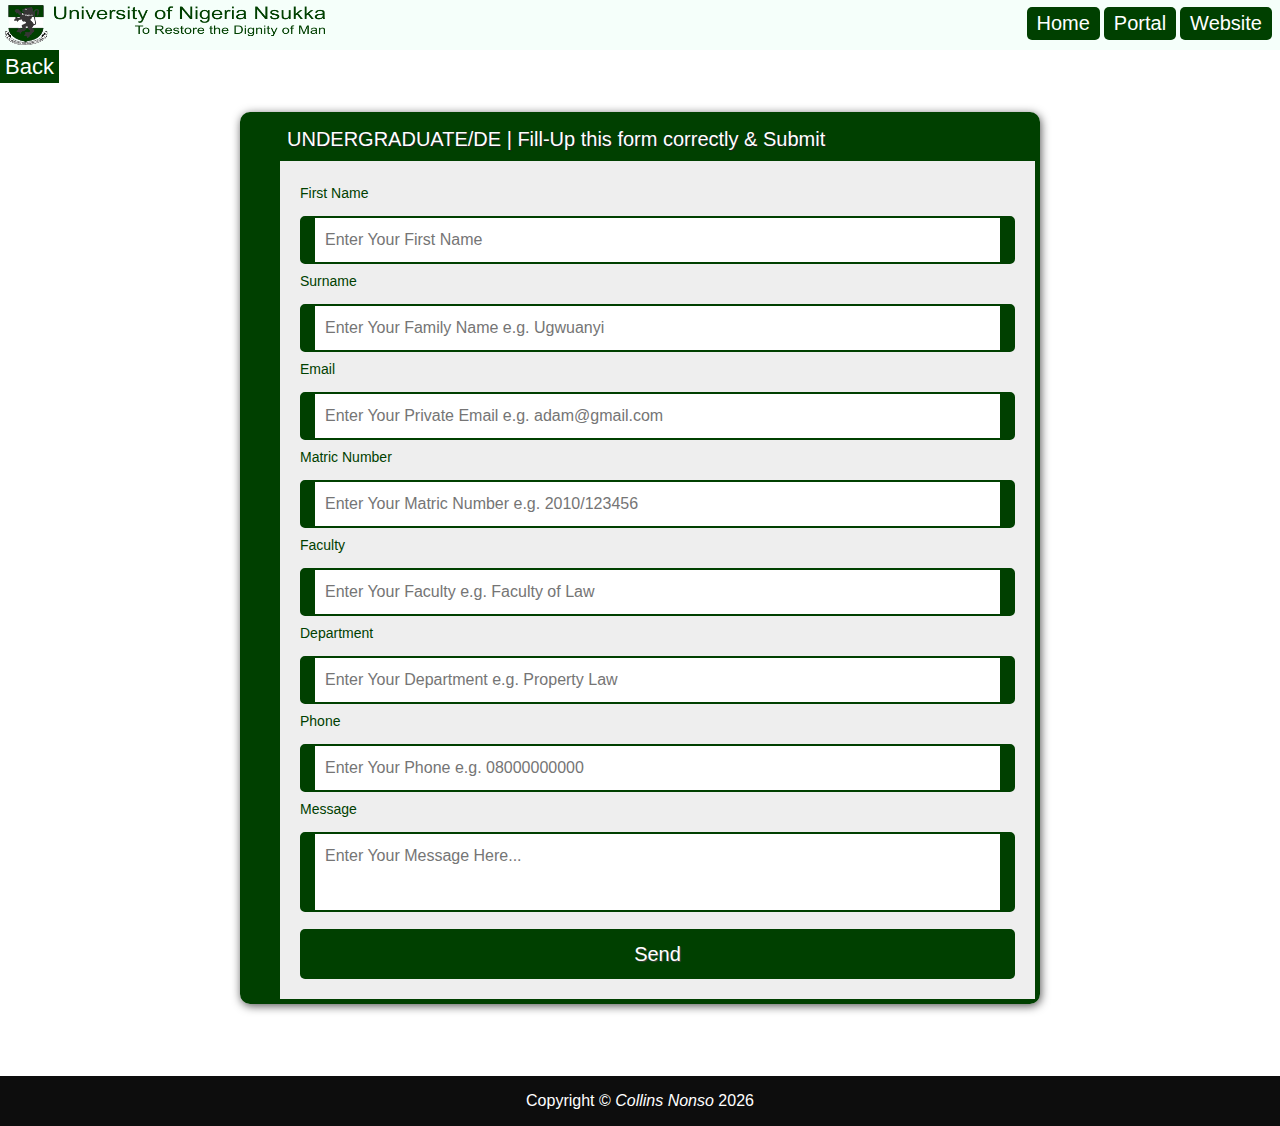
<file: pages/email/new/undergraduate.html>
<!DOCTYPE html>

<html>
<head>
	<meta charset="utf-8" lang="en">
	<meta name="viewport" content="width=device-width, initial-scale=1.0">
	<title>UNN Request Form | Email Request</title>
	<link rel="shortcut icon" href="../../../icon/favicon.ico">
	<link rel="stylesheet" type="text/css" href="../../../css/main.css">
	<link rel="stylesheet" type="text/css" href="../new/undergraduate.css">
	<link rel="stylesheet" href="https://stackpath.bootstrapcdn.com/bootstrap/4.3.1/css/bootstrap.min.css">
    <link href="https://stackpath.bootstrapcdn.com/font-awesome/4.7.0/css/font-awesome.min.css" rel="stylesheet">   
    <script src="https://code.jquery.com/jquery-3.3.1.slim.min.js"></script>
    <script src="https://stackpath.bootstrapcdn.com/bootstrap/4.3.1/js/bootstrap.min.js"></script>  
</head>
<body>

<!---------------------------- Main Top Navigation -------------------------->
  
<nav class="topnav">
    <div class="logo">
        <a href="../../../index.html"><img src="../../../images/logo1.png"></a>
    </div>
      
    <div class="topbtn">
        <ul>
            <li><a href="http://unn.edu.ng">Website</a></li>
            <li><a href="https://unnportal.unn.edu.ng">Portal</a></li>
            <li><a href="../../../index.html">Home</a></li>
        </ul>
    </div>
</nav>

<!---------------------- Main Background Slider Image --------------------->

<br />


<div class="emailslider"> 

<!---------------------- Main Back Button ------------------------>
<div class="back-btn">
<ul>
    <li><a href="../new/email.html">Back</a></li>
</ul>
</div>

<br />
<br />
<br />

<!---------------------------- Main Undergraduate Form ---------------------->

<div class="undergraduateemailform">
		<div class="undergemailinfo">UNDERGRADUATE/DE | Fill-Up this form correctly & Submit</div>
		<form action="mail_handler.php" method="post" name="form" class="email-box">
			<label for="name">First Name</label><br>
			<input type="text" name="name" class="emailinput" placeholder="Enter Your First Name" required><br>
			<label for="name">Surname</label><br>
			<input type="text" name="name" class="emailinput" placeholder="Enter Your Family Name e.g. Ugwuanyi" required><br>
			<label for="email">Email</label><br>
			<input type="email" name="email" class="emailinput" placeholder="Enter Your Private Email e.g. adam@gmail.com" required><br>
			<label for="matricnumber">Matric Number</label><br>
			<input type="matricnumber" name="matricnumb" class="emailinput" placeholder="Enter Your Matric Number e.g. 2010/123456" required><br>
			<label for="faculty">Faculty</label><br>
			<input type="faculty" name="faculty" class="emailinput" placeholder="Enter Your Faculty e.g. Faculty of Law" required><br>
			<label for="department">Department</label><br>
			<input type="department" name="department" class="emailinput" placeholder="Enter Your Department e.g. Property Law" required><br>
			<label for="phone">Phone</label><br>
			<input type="tel" name="phone" class="emailinput" placeholder="Enter Your Phone e.g. 08000000000" required><br>
			<label for="message">Message</label><br>
			<textarea name="msg" class="email-msg-box" placeholder="Enter Your Message Here..." required></textarea><br>
			<input type="submit" name="submit" value="Send" class="email-sub-btn">
		</form>
	</div>
	
<br />
<br />
<br />

</div>



<footer>
    <div class="copy">
        <p class="copyright"> Copyright &copy; <a href="https://github.com/Collins-Nonso" target="_blank">Collins Nonso</a> <span id="year"></span></p> 
    </div>
</footer>

<script type="text/javascript">
	document.getElementById("year").innerHTML = new Date().getFullYear();
  </script>
</body>
</html>
</file>
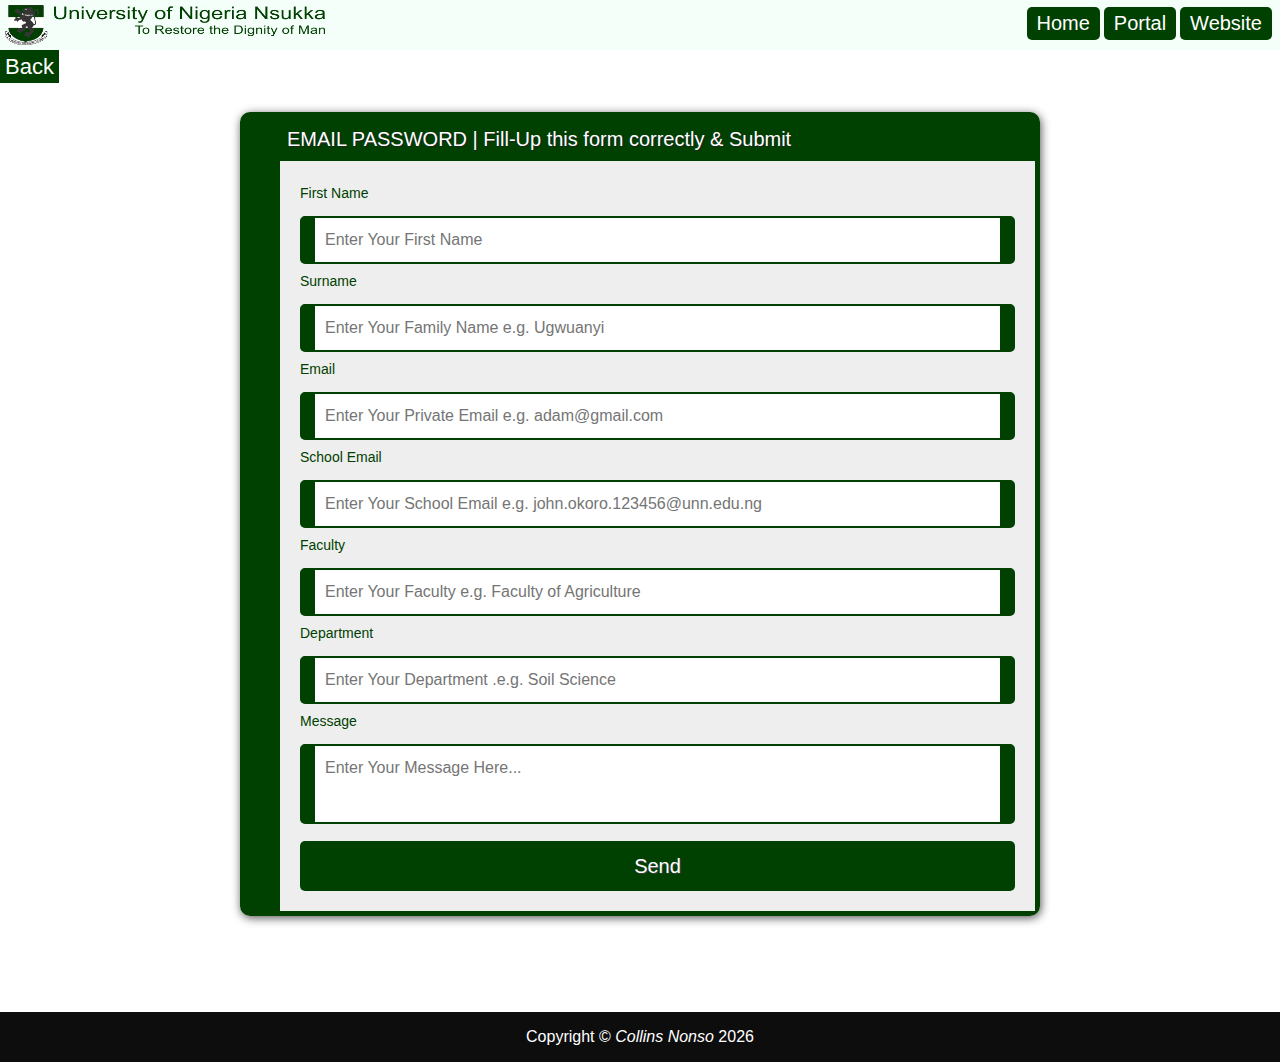
<file: pages/email/password/emailpassword.html>
<!DOCTYPE html>

<html>
<head>
	<meta charset="utf-8" lang="en">
	<meta name="viewport" content="width=device-width, initial-scale=1.0">
	<title>UNN Request Form | Email Request</title>
	<link rel="shortcut icon" href="../../../icon/favicon.ico">
	<link rel="stylesheet" type="text/css" href="../../../css/main.css">
	<link rel="stylesheet" type="text/css" href="../password/emailpassword.css">
	<link rel="stylesheet" href="https://stackpath.bootstrapcdn.com/bootstrap/4.3.1/css/bootstrap.min.css">
    <link href="https://stackpath.bootstrapcdn.com/font-awesome/4.7.0/css/font-awesome.min.css" rel="stylesheet">   
    <script src="https://code.jquery.com/jquery-3.3.1.slim.min.js"></script>
    <script src="https://stackpath.bootstrapcdn.com/bootstrap/4.3.1/js/bootstrap.min.js"></script>  
</head>
<body>

<!---------------------------- Main Top Navigation -------------------------->
  
<nav class="topnav">
    <div class="logo">
        <a href="../../../index.html"><img src="../../../images/logo1.png"></a>
    </div>
      
    <div class="topbtn">
        <ul>
            <li><a href="http://unn.edu.ng">Website</a></li>
            <li><a href="https://unnportal.unn.edu.ng">Portal</a></li>
            <li><a href="../../../index.html">Home</a></li>
        </ul>
    </div>
</nav>

<!---------------------------- Main Background Slider Image ---------------------->

<br />

<div class="emailpasswordslider"> 
<br />
<!---------------------- Main Back Button ------------------------>
<div class="back-btn">
<ul>
    <li><a href="../../../index.html">Back</a></li>
</ul>
</div>

<br />
<br />

<!---------------------------- Main Email Password Form ---------------------->

<div class="emailpasswordform">
		<div class="emailpasswordinfo">EMAIL PASSWORD | Fill-Up this form correctly & Submit</div>
		<form action="mail_handler.php" method="post" name="form" class="emailpassword-email-box">
			<label for="name">First Name</label><br>
			<input type="text" name="name" class="emailpasswordinput" placeholder="Enter Your First Name" required><br>
			<label for="name">Surname</label><br>
			<input type="text" name="name" class="emailpasswordinput" placeholder="Enter Your Family Name e.g. Ugwuanyi" required><br>
			<label for="email">Email</label><br>
			<input type="email" name="email" class="emailpasswordinput" placeholder="Enter Your Private Email e.g. adam@gmail.com" required><br>
			<label for="matricnumber">School Email</label><br>
			<input type="matricnumber" name="matricnumb" class="emailpasswordinput" placeholder="Enter Your School Email e.g. john.okoro.123456@unn.edu.ng" required><br>
			<label for="faculty">Faculty</label><br>
			<input type="faculty" name="faculty" class="emailpasswordinput" placeholder="Enter Your Faculty e.g. Faculty of Agriculture" required><br>
			<label for="department">Department</label><br>
			<input type="department" name="department" class="emailpasswordinput" placeholder="Enter Your Department .e.g. Soil Science" required><br>
			<label for="message">Message</label><br>
			<textarea name="msg" class="emailpassword-msg-box" placeholder="Enter Your Message Here..." required></textarea><br>
			<input type="submit" name="submit" value="Send" class="emailpassword-sub-btn">
		</form>
	</div>
	
<br />
<br />
<br />
<br />

</div>



<footer>
    <div class="copy">
        <p class="copyright"> Copyright &copy; <a href="https://github.com/Collins-Nonso" target="_blank">Collins Nonso</a> <span id="year"></span></p> 
    </div>
</footer>

<script type="text/javascript">
	document.getElementById("year").innerHTML = new Date().getFullYear();
  </script>
</body>
</html>
</file>
<file: css/main.css>
/************************** Main Home Page **************************/
* {
    padding: 0;
    margin: 0;
    box-sizing: border-box;
}

body {
    background-color: #fff;
}

nav {
    padding: 5px;
    width: 100%;
    height: 50px;
    background-color: #f5fffa;
    position: fixed;
}

.topnav .logo {
    float: left;
}

.topnav .logo img {
    width: 320px;
    height: 40px;
}

.topnav .topbtn ul {
    float: right;
    padding-right: 1px;
    font-family: Calibri;
    font-size: 20px;
}

.topnav .topbtn ul li {
    line-height: normal;
    float: right;
    margin: 2px;
    padding: 5px 10px;
    text-align: center;
    display: inline-flex;
    background-color: #004000;
    border-radius: 5px;
    text-decoration: none;
}

.topbtn ul li a {
    text-decoration: none;
    text-align: center;
    color: #fff;
    display: inline-block;
    transition: 0.001s all;
}

.topbtn ul li:hover {
    background-color: #000;
    color: #fff;
    padding: 5px 10px;
    display: inline-block;
    text-decoration: none;
    transition: 0.09s ease;
}

.topbtn ul li a:hover {
    background-color: #000;
    color: #fff;
    padding: 0px;
    display: inline-block;
    text-decoration: none;
}

.topbtn ul li:active {
    color: #fff;
    background-color: #004000;
    text-decoration: none;
    display: inline-block;
}

.topbtn ul li a:active {
    color: #fff;
    background-color: #004000;
    text-decoration: none;
    display: inline-block;
}

.hslider {
    position: inherit;
    width: 100%;
    height: 500px;
    animation: homeslider 25s ease-in-out infinite;
    background-size: cover;
    background-position: center;
    background-repeat: no-repeat;
}

@keyframes homeslider {
    0%, 100%{
        background-image: url(../images/e.jpg);
    }
     25%{
        background-image: url(../images/a.jpg);
    }
     50%{
        background-image: url(../images/c.jpg);
    }
     75%{
        background-image: url(../images/d.jpg);
    }
}

.hometext {
    top: inherit;
    background-color: #004000;
    text-align: center;
    color: #fff;
    font-family: Ebrima;
    font-size: 28px;
}

.optiontitle {
    text-align: center;
    background-color: #004000;
    color: #fff;
    font-size: 24px;
}

.homeform {
    align-self: center;
    text-align: center;
}

.optionbox {
    text-align: center;
    height: 70px;
    width: 500px;
    border-radius: 10px;
    background-color: #f5fffa;
    color: #000;
    font-size: 24px;
    appearance: none;
    box-shadow: 0.5px 1px rgba(0,0,0,.5);
    -webkit-appearance: button;
    outline: none;
}

.optionbox:hover {
    background-color: #000;
    color: #fff;
    text-decoration: none;
    transition: 0.3s ease;
}

.copyright {
    line-height:50px;
    background-color: #0d0d0d;
    text-align: center;
    color: #fff;
    position: inherit;
    margin-bottom: 0;
    padding-bottom: 0;
}

.copyright a {
    text-decoration: none;
    color: #fff;
    font-style: italic;
}

.copyright a:hover {
    text-decoration: none;
    color: rgb(0,255,0,0.8);
    font-style: italic;
}

.copy {
    margin-bottom: 0;
    padding-bottom: 0;
}

@media(max-width: 100vh) {
	.optionbox {
		width: 100%;
	}
}
</file>
<file: pages/course/course.css>
/*************************** Course Page *********************/
* {
	margin: 0;
	padding: 0;
	box-sizing: border-box;
	font-family: sans-serif;
}

.courseslider {
    top: 95px;
    animation: courseimage 40s ease-in-out infinite;
    height: 100%;
    width: 100%;
    background-size: 100% 100%;
    background-repeat: no-repeat;
    position: inherit;
}

@keyframes courseimage {
    0%, 100%{
        background-image: url(../../images/e.jpg);
    }
     25%{
        background-image: url(../../images/a.jpg);
    }
     50%{
        background-image: url(../../images/c.jpg);
    }
     75%{
        background-image: url(../../images/d.jpg);
    }
}

.back-btn ul li {
    display: block;
    top: 50px;
    background-color: #004000;
    padding: 0;
    font-family: Calibri;
    font-size: 22px;
    float: left;
    position: fixed;
    text-decoration: none;
}

.back-btn ul li a {
    padding: 5px;
    color: #fff;
    text-decoration: none;
}

.back-btn ul li a:hover {
    color: #fff;
    background-color: #000;
    text-decoration: none;
    display: block;
}

.back-btn ul li a:active {
    color: #fff;
    background-color: #004000;
    text-decoration: none;
    display: block;
}

.maincourseform {
	width: 800px;
	margin: 0px auto;
	border-radius: 10px;
	border: 5px solid #004000;
	border-left: 40px solid #004000;
	box-shadow: 1px 2px 10px #555;
}

.courseinfo {
	width: 100%;
	background-color: #004000;
	padding: 7px;
	text-shadow: 1px 1px 1px #222;
	color: #fff;
	font-size: 20px;
}

.course-box {
    height: auto;
	padding: 20px;
	background-color: #eee;
}

label {
	color: #004000;
	font-size: 14px;
}

.courseinput, .course-msg-box {
	width: 100%;
	padding: 10px;
	margin-top: 4px;
	margin-bottom: 5px;
	border-radius: 5px;
	border: 2px solid #004000;
	font-weight: lighter;
	color: #222;
	border-right: 15px solid #004000;
	border-left: 15px solid #004000;
	resize: none;
}

.course-msg-box {
	height: 80px;
}

.courseinput:focus,.course-msg-box:focus {
	outline: none;
	border: 2px solid #fff;
	border-right: 15px solid #004000;
	border-left: 15px solid #004000;
}

.course-sub-btn {
	width: 100%;
	padding: 10px;
	border-radius: 5px;
	margin-top: 5px;
	border: none;
	background: linear-gradient(#004000,#004000);
	cursor: pointer;
	color: #fff;
	font-size: 20px;
	text-shadow: 1px 1px 1px #444;
}

.course-sub-btn:hover {
	background: linear-gradient(#004000,#004000);
	opacity: 0.8;
	transition: all ease-out 0.2s;
}

.course-sub-btn:focus {
	outline: none;
}

.copy {
    margin-bottom: 0;
    padding-bottom: 0;
}

@media(max-width: 720px) {
	.maincourseform {
		width: 90%;
	}
}
	
@media(max-width: 600px) {
	.topbtn {
		width: 0px;
	}
}
</file>
<file: pages/other issues/other.css>
/*************************** Other Issues Page *********************/
* {
	margin: 0;
	padding: 0;
	box-sizing: border-box;
	font-family: sans-serif;
}

.otherslider {
    top: 95px;
    animation: courseimage 40s ease-in-out infinite;
    height: 100%;
    width: 100%;
    background-size: 100% 100%;
    background-repeat: no-repeat;
    position: inherit;
}

@keyframes courseimage {
    0%, 100%{
        background-image: url(../../images/e.jpg);
    }
     25%{
        background-image: url(../../images/a.jpg);
    }
     50%{
        background-image: url(../../images/c.jpg);
    }
     75%{
        background-image: url(../../images/d.jpg);
    }
}

.back-btn ul li {
    display: block;
    top: 50px;
    background-color: #004000;
    padding: 0;
    font-family: Calibri;
    font-size: 22px;
    float: left;
    position: fixed;
    text-decoration: none;
}

.back-btn ul li a {
    padding: 5px;
    color: #fff;
    text-decoration: none;
}

.back-btn ul li a:hover {
    color: #fff;
    background-color: #000;
    text-decoration: none;
    display: block;
}

.back-btn ul li a:active {
    color: #fff;
    background-color: #004000;
    text-decoration: none;
    display: block;
}

.mainotherform {
	width: 800px;
	margin: 0px auto;
	border-radius: 10px;
	border: 5px solid #004000;
	border-left: 40px solid #004000;
	box-shadow: 1px 2px 10px #555;
}

.otherinfo {
	width: 100%;
	background-color: #004000;
	padding: 7px;
	text-shadow: 1px 1px 1px #222;
	color: #fff;
	font-size: 20px;
}

.other-box {
    height: auto;
	padding: 20px;
	background-color: #eee;
}

label {
	color: #004000;
	font-size: 14px;
}

.otherinput, .other-msg-box {
	width: 100%;
	padding: 10px;
	margin-top: 4px;
	margin-bottom: 5px;
	border-radius: 5px;
	border: 2px solid #004000;
	font-weight: lighter;
	color: #222;
	border-right: 15px solid #004000;
	border-left: 15px solid #004000;
	resize: none;
}

.other-msg-box {
	height: 80px;
}

.otherinput:focus,.other-msg-box:focus {
	outline: none;
	border: 2px solid #fff;
	border-right: 15px solid #004000;
	border-left: 15px solid #004000;
}

.other-sub-btn {
	width: 100%;
	padding: 10px;
	border-radius: 5px;
	margin-top: 5px;
	border: none;
	background: linear-gradient(#004000,#004000);
	cursor: pointer;
	color: #fff;
	font-size: 20px;
	text-shadow: 1px 1px 1px #444;
}

.other-sub-btn:hover {
	background: linear-gradient(#004000,#004000);
	opacity: 0.8;
	transition: all ease-out 0.2s;
}

.other-sub-btn:focus {
	outline: none;
}

.copy {
    margin-bottom: 0;
    padding-bottom: 0;
}

@media(max-width: 720px) {
	.mainotherform {
		width: 90%;
	}
}
	
@media(max-width: 600px) {
	.topbtn {
		width: 0px;
	}
}
</file>
<file: pages/portal/portal.css>
/*************************** Portal Page *********************/
* {
	margin: 0;
	padding: 0;
	box-sizing: border-box;
	font-family: sans-serif;
}

.portalslider {
    top: 95px;
    animation: courseimage 40s ease-in-out infinite;
    height: 100%;
    width: 100%;
    background-size: 100% 100%;
    background-repeat: no-repeat;
    position: inherit;
}

@keyframes courseimage {
    0%, 100%{
        background-image: url(../../images/e.jpg);
    }
     25%{
        background-image: url(../../images/a.jpg);
    }
     50%{
        background-image: url(../../images/c.jpg);
    }
     75%{
        background-image: url(../../images/d.jpg);
    }
}

.back-btn ul li {
    display: block;
    top: 50px;
    background-color: #004000;
    padding: 0;
    font-family: Calibri;
    font-size: 22px;
    float: left;
    position: fixed;
    text-decoration: none;
}

.back-btn ul li a {
    padding: 5px;
    color: #fff;
    text-decoration: none;
}

.back-btn ul li a:hover {
    color: #fff;
    background-color: #000;
    text-decoration: none;
    display: block;
}

.back-btn ul li a:active {
    color: #fff;
    background-color: #004000;
    text-decoration: none;
    display: block;
}

.mainportalform {
	width: 800px;
	margin: 0px auto;
	border-radius: 10px;
	border: 5px solid #004000;
	border-left: 40px solid #004000;
	box-shadow: 1px 2px 10px #555;
}

.portalinfo {
	width: 100%;
	background-color: #004000;
	padding: 7px;
	text-shadow: 1px 1px 1px #222;
	color: #fff;
	font-size: 20px;
}

.portal-box {
    height: auto;
	padding: 20px;
	background-color: #eee;
}

label {
	color: #004000;
	font-size: 14px;
}

.portalinput, .portal-msg-box {
	width: 100%;
	padding: 10px;
	margin-top: 4px;
	margin-bottom: 5px;
	border-radius: 5px;
	border: 2px solid #004000;
	font-weight: lighter;
	color: #222;
	border-right: 15px solid #004000;
	border-left: 15px solid #004000;
	resize: none;
}

.portal-msg-box {
	height: 80px;
}

.portalinput:focus,.portal-msg-box:focus {
	outline: none;
	border: 2px solid #fff;
	border-right: 15px solid #004000;
	border-left: 15px solid #004000;
}

.portal-sub-btn {
	width: 100%;
	padding: 10px;
	border-radius: 5px;
	margin-top: 5px;
	border: none;
	background: linear-gradient(#004000,#004000);
	cursor: pointer;
	color: #fff;
	font-size: 20px;
	text-shadow: 1px 1px 1px #444;
}

.portal-sub-btn:hover {
	background: linear-gradient(#004000,#004000);
	opacity: 0.8;
	transition: all ease-out 0.2s;
}

.portal-sub-btn:focus {
	outline: none;
}

@media(max-width: 720px) {
	.mainportalform {
		width: 90%;
	}
}
	
@media(max-width: 600px) {
	.topbtn {
		width: 0px;
	}
}
</file>
<file: pages/remita/remita.css>
/*************************** Remita Page *********************/
* {
	margin: 0;
	padding: 0;
	box-sizing: border-box;
	font-family: sans-serif;
}

.remitaslider {
    top: 95px;
    animation: courseimage 40s ease-in-out infinite;
    height: 100%;
    width: 100%;
    background-size: 100% 100%;
    background-repeat: no-repeat;
    position: inherit;
}

@keyframes courseimage {
    0%, 100%{
        background-image: url(../../images/e.jpg);
    }
     25%{
        background-image: url(../../images/a.jpg);
    }
     50%{
        background-image: url(../../images/c.jpg);
    }
     75%{
        background-image: url(../../images/d.jpg);
    }
}

.back-btn ul li {
    display: block;
    top: 50px;
    background-color: #004000;
    padding: 0;
    font-family: Calibri;
    font-size: 22px;
    float: left;
    position: fixed;
    text-decoration: none;
}

.back-btn ul li a {
    padding: 5px;
    color: #fff;
    text-decoration: none;
}

.back-btn ul li a:hover {
    color: #fff;
    background-color: #000;
    text-decoration: none;
    display: block;
}

.back-btn ul li a:active {
    color: #fff;
    background-color: #004000;
    text-decoration: none;
    display: block;
}

.mainremitaform {
	width: 800px;
	margin: 0px auto;
	border-radius: 10px;
	border: 5px solid #004000;
	border-left: 40px solid #004000;
	box-shadow: 1px 2px 10px #555;
}

.remitainfo {
	width: 100%;
	background-color: #004000;
	padding: 7px;
	text-shadow: 1px 1px 1px #222;
	color: #fff;
	font-size: 20px;
}

.remita-box {
    height: auto;
	padding: 20px;
	background-color: #eee;
}

label {
	color: #004000;
	font-size: 14px;
}

.remitainput, .remita-msg-box {
	width: 100%;
	padding: 10px;
	margin-top: 4px;
	margin-bottom: 5px;
	border-radius: 5px;
	border: 2px solid #004000;
	font-weight: lighter;
	color: #222;
	border-right: 15px solid #004000;
	border-left: 15px solid #004000;
	resize: none;
}

.remita-msg-box {
	height: 80px;
}

.remitainput:focus,.remita-msg-box:focus {
	outline: none;
	border: 2px solid #fff;
	border-right: 15px solid #004000;
	border-left: 15px solid #004000;
}

.remita-sub-btn {
	width: 100%;
	padding: 10px;
	border-radius: 5px;
	margin-top: 5px;
	border: none;
	background: linear-gradient(#004000,#004000);
	cursor: pointer;
	color: #fff;
	font-size: 20px;
	text-shadow: 1px 1px 1px #444;
}

.remita-sub-btn:hover {
	background: linear-gradient(#004000,#004000);
	opacity: 0.8;
	transition: all ease-out 0.2s;
}

.remita-sub-btn:focus {
	outline: none;
}

.copy {
    margin-bottom: 0;
    padding-bottom: 0;
}

@media(max-width: 720px) {
	.mainremitaform {
		width: 90%;
	}
}
	
@media(max-width: 600px) {
	.topbtn {
		width: 0px;
	}
}
</file>
<file: pages/wifi/wifi.css>
/*************************** Course Page *********************/
* {
	margin: 0;
	padding: 0;
	box-sizing: border-box;
	font-family: sans-serif;
}

.wifislider {
    top: 95px;
    animation: courseimage 40s ease-in-out infinite;
    height: 100vh;
    width: 100%;
    background-size: 100% 100%;
    background-repeat: no-repeat;
    position: inherit;
}

@keyframes courseimage {
    0%, 100%{
        background-image: url(../../images/e.jpg);
    }
     25%{
        background-image: url(../../images/a.jpg);
    }
     50%{
        background-image: url(../../images/c.jpg);
    }
     75%{
        background-image: url(../../images/d.jpg);
    }
}

.back-btn ul li {
    display: block;
    top: 50px;
    background-color: #004000;
    padding: 0;
    font-family: Calibri;
    font-size: 22px;
    float: left;
    position: fixed;
    text-decoration: none;
}

.back-btn ul li a {
    padding: 5px;
    color: #fff;
    text-decoration: none;
}

.back-btn ul li a:hover {
    color: #fff;
    background-color: #000;
    text-decoration: none;
    display: block;
}

.back-btn ul li a:active {
    color: #fff;
    background-color: #004000;
    text-decoration: none;
    display: block;
}

.mainwifiform {
	width: 700px;
	margin: 0px auto;
	border-radius: 10px;
	border: 5px solid #004000;
	border-left: 40px solid #004000;
	box-shadow: 1px 2px 10px #555;
}

.wifiinfo {
	width: 100%;
	background-color: #004000;
	padding: 7px;
	text-shadow: 1px 1px 1px #222;
	color: #fff;
	font-size: 20px;
}

.wifi-box {
    height: auto;
	padding: 20px;
	background-color: #eee;
}

label {
	color: #004000;
	font-size: 14px;
}

.wifiinput, .wifi-msg-box {
	width: 100%;
	padding: 10px;
	margin-top: 4px;
	margin-bottom: 5px;
	border-radius: 5px;
	border: 2px solid #004000;
	font-weight: lighter;
	color: #222;
	border-right: 15px solid #004000;
	border-left: 15px solid #004000;
	resize: none;
}

.wifi-msg-box {
	height: 80px;
}

.wifiinput:focus,.wifi-msg-box:focus {
	outline: none;
	border: 2px solid #fff;
	border-right: 15px solid #004000;
	border-left: 15px solid #004000;
}

.wifi-sub-btn {
	width: 100%;
	padding: 10px;
	border-radius: 5px;
	margin-top: 5px;
	border: none;
	background: linear-gradient(#004000,#004000);
	cursor: pointer;
	color: #fff;
	font-size: 20px;
	text-shadow: 1px 1px 1px #444;
}

.wifi-sub-btn:hover {
	background: linear-gradient(#004000,#004000);
	opacity: 0.8;
	transition: all ease-out 0.2s;
}

.wifi-sub-btn:focus {
	outline: none;
}

@media(max-width: 720px) {
	.mainwifiform {
		width: 90%;
	}
}
	
.copy {
    margin-bottom: 0;
    padding-bottom: 0;
}

@media(max-width: 600px) {
	.topbtn {
		width: 0px;
	}
}
</file>
<file: pages/email/new/email.css>
/**************** Email Program Select Option Page *******************/
* {
	margin: 0;
	padding: 0;
	box-sizing: border-box;
	font-family: sans-serif;
}

.emailslider {
    top: 95px;
    animation: emailimage 40s ease-in-out infinite;
    height: 100vh;
    width: 100%;
    background-size: 100% 100%;
    background-repeat: no-repeat;
    position: inherit;
}

@keyframes emailimage {
    0%, 100%{
        background-image: url(../../../images/e.jpg);
    }
     25%{
        background-image: url(../../../images/a.jpg);
    }
     50%{
        background-image: url(../../../images/c.jpg);
    }
     75%{
        background-image: url(../../../images/d.jpg);
    }
}

.back-btn ul li {
    display: block;
    top: 50px;
    background-color: #004000;
    padding: 0;
    font-family: Calibri;
    font-size: 22px;
    float: left;
    position: fixed;
    text-decoration: none;
}

.back-btn ul li a {
    padding: 5px;
    color: #fff;
    text-decoration: none;
}

.back-btn ul li a:hover {
    color: #fff;
    background-color: #000;
    text-decoration: none;
    display: block;
}

.back-btn ul li a:active {
    color: #fff;
    background-color: #004000;
    text-decoration: none;
    display: block;
}

.programoption {
    top: 50%;
    left: 50%;
    transform: translate(-50%,-50%);
    position: absolute;
    text-align: center;
    font-size: 25px;
    font-family: Caliobri;
    height: 100px;
    width: 500px;
    background-color: #f5fffa;
    color: #000;
    box-shadow: 0.5px 5px rgba(0,0,0,.5);
    -webkit-appearance: button;
    outline: none;
}

.programoption:hover {
    background-color: #000;
    color: #fff;
    text-decoration: none;
    transition: 0.3s ease;
}

.copy {
    margin-bottom: 0;
    padding-bottom: 0;
}

@media(max-width: 100vh) {
	.programoption {
		width: 90%;
	}
}
	
@media(max-width: 600px) {
	.topbtn {
		width: 0;
	}
}
</file>
<file: pages/email/new/pg.css>
/*************** PG Email Request Page ************/
* {
	margin: 0;
	padding: 0;
	box-sizing: border-box;
	font-family: sans-serif;
}

.pgemailslider {
    top: 95px;
    animation: emailimage 40s ease-in-out infinite;
    height: 100%;
    width: 100%;
    background-size: 100% 100%;
    background-repeat: no-repeat;
    position: inherit;
}

@keyframes emailimage {
    0%, 100%{
        background-image: url(../../../images/e.jpg);
    }
     25%{
        background-image: url(../../../images/a.jpg);
    }
     50%{
        background-image: url(../../../images/c.jpg);
    }
     75%{
        background-image: url(../../../images/d.jpg);
    }
}

.back-btn ul li {
    display: block;
    top: 50px;
    background-color: #004000;
    padding: 0;
    font-family: Calibri;
    font-size: 22px;
    float: left;
    position: fixed;
    text-decoration: none;
}

.back-btn ul li a {
    padding: 5px;
    color: #fff;
    text-decoration: none;
}

.back-btn ul li a:hover {
    color: #fff;
    background-color: #000;
    text-decoration: none;
    display: block;
}

.back-btn ul li a:active {
    color: #fff;
    background-color: #004000;
    text-decoration: none;
    display: block;
}

.pgemailform {
	width: 800px;
	margin: 0px auto;
	border-radius: 10px;
	border: 5px solid #004000;
	border-left: 40px solid #004000;
	box-shadow: 1px 2px 10px #555;
}

.pgemailinfo {
	width: 100%;
	background-color: #004000;
	padding: 7px;
	text-shadow: 1px 1px 1px #222;
	color: #fff;
	font-size: 20px;
}

.pg-email-box {
    height: auto;
	padding: 20px;
	background-color: #eee;
}

label {
	color: #004000;
	font-size: 14px;
}

.pgemailinput,.pg-msg-box {
	width: 100%;
	padding: 10px;
	margin-top: 4px;
	margin-bottom: 5px;
	border-radius: 5px;
	border: 2px solid #004000;
	font-weight: lighter;
	color: #222;
	border-right: 15px solid #004000;
	border-left: 15px solid #004000;
	resize: none;
}

.pg-msg-box {
	height: 80px;
}

.pgemailinput:focus,.pg-msg-box:focus {
	outline: none;
	border: 2px solid #fff;
	border-right: 15px solid #004000;
	border-left: 15px solid #004000;
}

.pg-sub-btn {
	width: 100%;
	padding: 10px;
	border-radius: 5px;
	margin-top: 5px;
	border: none;
	background: linear-gradient(#004000,#004000);
	cursor: pointer;
	color: #fff;
	font-size: 20px;
	text-shadow: 1px 1px 1px #444;
}

.pg-sub-btn:hover {
	background: linear-gradient(#004000,#004000);
	opacity: 0.8;
	transition: all ease-out 0.2s;
}

.pg-sub-btn:focus {
	outline: none;
}

.copy {
    margin-bottom: 0;
    padding-bottom: 0;
}

@media(max-width: 100vh) {
	.pgemailform {
		width: 90%;
	}
}
	
@media(max-width: 600px) {
	.topbtn {
		width: 0px;
	}
}
</file>
<file: pages/email/new/staff.css>
/*************** Staff Email Request Page ************/
* {
	margin: 0;
	padding: 0;
	box-sizing: border-box;
	font-family: sans-serif;
}

.staffemailslider {
    top: 95px;
    animation: emailimage 40s ease-in-out infinite;
    height: 100%;
    width: 100%;
    background-size: 100% 100%;
    background-repeat: no-repeat;
    position: inherit;
}

@keyframes emailimage {
    0%, 100%{
        background-image: url(../../../images/e.jpg);
    }
     25%{
        background-image: url(../../../images/a.jpg);
    }
     50%{
        background-image: url(../../../images/c.jpg);
    }
     75%{
        background-image: url(../../../images/d.jpg);
    }
}

.back-btn ul li {
    display: block;
    top: 50px;
    background-color: #004000;
    padding: 0;
    font-family: Calibri;
    font-size: 22px;
    float: left;
    position: fixed;
    text-decoration: none;
}

.back-btn ul li a {
    padding: 5px;
    color: #fff;
    text-decoration: none;
}

.back-btn ul li a:hover {
    color: #fff;
    background-color: #000;
    text-decoration: none;
    display: block;
}

.back-btn ul li a:active {
    color: #fff;
    background-color: #004000;
    text-decoration: none;
    display: block;
}

.staffemailform {
	width: 800px;
	margin: 0px auto;
	border-radius: 10px;
	border: 5px solid #004000;
	border-left: 40px solid #004000;
	box-shadow: 1px 2px 10px #555;
}

.staffemailinfo {
	width: 100%;
	background-color: #004000;
	padding: 7px;
	text-shadow: 1px 1px 1px #222;
	color: #fff;
	font-size: 20px;
}

.staff-email-box {
    height: auto;
	padding: 20px;
	background-color: #eee;
}

label {
	color: #004000;
	font-size: 14px;
}

.staffemailinput,.staff-msg-box {
	width: 100%;
	padding: 10px;
	margin-top: 4px;
	margin-bottom: 5px;
	border-radius: 5px;
	border: 2px solid #004000;
	font-weight: lighter;
	color: #222;
	border-right: 15px solid #004000;
	border-left: 15px solid #004000;
	resize: none;
}

.staff-msg-box {
	height: 80px;
}

.staffemailinput:focus,.staff-msg-box:focus {
	outline: none;
	border: 2px solid #fff;
	border-right: 15px solid #004000;
	border-left: 15px solid #004000;
}

.staff-sub-btn {
	width: 100%;
	padding: 10px;
	border-radius: 5px;
	margin-top: 5px;
	border: none;
	background: linear-gradient(#004000,#004000);
	cursor: pointer;
	color: #fff;
	font-size: 20px;
	text-shadow: 1px 1px 1px #444;
}

.staff-sub-btn:hover {
	background: linear-gradient(#004000,#004000);
	opacity: 0.8;
	transition: all ease-out 0.2s;
}

.staff-sub-btn:focus {
	outline: none;
}

.copy {
    margin-bottom: 0;
    padding-bottom: 0;
}

@media(max-width: 100vh) {
	.staffemailform {
		width: 90%;
	}
}
	
@media(max-width: 600px) {
	.topbtn {
		width: 0px;
	}
}
</file>
<file: pages/email/new/undergraduate.css>
/*************** Undergraduate/DE Email Request Page ************/
* {
	margin: 0;
	padding: 0;
	box-sizing: border-box;
	font-family: sans-serif;
}

.emailslider {
    margin-top: 0;
    padding-top: 0;
    animation: emailimage 40s ease-in-out infinite;
    height: 100%;
    width: 100%;
    background-size: 100% 100%;
    background-repeat: no-repeat;
    position: inherit;
}

@keyframes emailimage {
    0%, 100%{
        background-image: url(../../../images/e.jpg);
    }
     25%{
        background-image: url(../../../images/a.jpg);
    }
     50%{
        background-image: url(../../../images/c.jpg);
    }
     75%{
        background-image: url(../../../images/d.jpg);
    }
}

.back-btn ul li {
    display: block;
    top: 50px;
    background-color: #004000;
    padding: 0;
    font-family: Calibri;
    font-size: 22px;
    float: left;
    position: fixed;
    text-decoration: none;
}

.back-btn ul li a {
    padding: 5px;
    color: #fff;
    text-decoration: none;
}

.back-btn ul li a:hover {
    color: #fff;
    background-color: #000;
    text-decoration: none;
    display: block;
}

.back-btn ul li a:active {
    color: #fff;
    background-color: #004000;
    text-decoration: none;
    display: block;
}

.undergraduateemailform {
	width: 800px;
	margin: 0px auto;
	border-radius: 10px;
	border: 5px solid #004000;
	border-left: 40px solid #004000;
	box-shadow: 1px 2px 10px #555;
}

.undergemailinfo {
	width: 100%;
	background-color: #004000;
	padding: 7px;
	text-shadow: 1px 1px 1px #222;
	color: #fff;
	font-size: 20px;
}

.email-box {
    height: auto;
	padding: 20px;
	background-color: #eee;
}

label {
	color: #004000;
	font-size: 14px;
}

.emailinput,.email-msg-box {
	width: 100%;
	padding: 10px;
	margin-top: 4px;
	margin-bottom: 5px;
	border-radius: 5px;
	border: 2px solid #004000;
	font-weight: lighter;
	color: #222;
	border-right: 15px solid #004000;
	border-left: 15px solid #004000;
	resize: none;
}

.email-msg-box {
	height: 80px;
}

.emailinput:focus,.email-msg-box:focus {
	outline: none;
	border: 2px solid #fff;
	border-right: 15px solid #004000;
	border-left: 15px solid #004000;
}

.email-sub-btn {
	width: 100%;
	padding: 10px;
	border-radius: 5px;
	margin-top: 5px;
	border: none;
	background: linear-gradient(#004000,#004000);
	cursor: pointer;
	color: #fff;
	font-size: 20px;
	text-shadow: 1px 1px 1px #444;
}

.email-sub-btn:hover {
	background: linear-gradient(#004000,#004000);
	opacity: 0.8;
	transition: all ease-out 0.2s;
}

.email-sub-btn:focus {
	outline: none;
}

.copy {
    margin-bottom: 0;
    padding-bottom: 0;
}

@media(max-width: 100vh) {
	.undergraduateemailform {
		width: 90%;
	}
}
	
@media(max-width: 600px) {
	.topbtn {
		width: 0px;
	}
}
</file>
<file: pages/email/password/emailpassword.css>
/*************** PG Email Request Page ************/
* {
	margin: 0;
	padding: 0;
	box-sizing: border-box;
	font-family: sans-serif;
}

.emailpasswordslider {
    top: 95px;
    animation: emailpasswordimage 40s ease-in-out infinite;
    height: 100%;
    width: 100%;
    background-size: 100% 100%;
    background-repeat: no-repeat;
    position: inherit;
}

@keyframes emailpasswordimage {
    0%, 100%{
        background-image: url(../../../images/e.jpg);
    }
     25%{
        background-image: url(../../../images/a.jpg);
    }
     50%{
        background-image: url(../../../images/c.jpg);
    }
     75%{
        background-image: url(../../../images/d.jpg);
    }
}

.back-btn ul li {
    display: block;
    top: 50px;
    background-color: #004000;
    padding: 0;
    font-family: Calibri;
    font-size: 22px;
    float: left;
    position: fixed;
    text-decoration: none;
}

.back-btn ul li a {
    padding: 5px;
    color: #fff;
    text-decoration: none;
}

.back-btn ul li a:hover {
    color: #fff;
    background-color: #000;
    text-decoration: none;
    display: block;
}

.back-btn ul li a:active {
    color: #fff;
    background-color: #004000;
    text-decoration: none;
    display: block;
}

.emailpasswordform {
	width: 800px;
	margin: 0px auto;
	border-radius: 10px;
	border: 5px solid #004000;
	border-left: 40px solid #004000;
	box-shadow: 1px 2px 10px #555;
}

.emailpasswordinfo {
	width: 100%;
	background-color: #004000;
	padding: 7px;
	text-shadow: 1px 1px 1px #222;
	color: #fff;
	font-size: 20px;
}

.emailpassword-email-box {
    height: auto;
	padding: 20px;
	background-color: #eee;
}

label {
	color: #004000;
	font-size: 14px;
}

.emailpasswordinput,.emailpassword-msg-box {
	width: 100%;
	padding: 10px;
	margin-top: 4px;
	margin-bottom: 5px;
	border-radius: 5px;
	border: 2px solid #004000;
	font-weight: lighter;
	color: #222;
	border-right: 15px solid #004000;
	border-left: 15px solid #004000;
	resize: none;
}

.emailpassword-msg-box {
	height: 80px;
}

.emailpasswordinput:focus,.emailpassword-msg-box:focus {
	outline: none;
	border: 2px solid #fff;
	border-right: 15px solid #004000;
	border-left: 15px solid #004000;
}

.emailpassword-sub-btn {
	width: 100%;
	padding: 10px;
	border-radius: 5px;
	margin-top: 5px;
	border: none;
	background: linear-gradient(#004000,#004000);
	cursor: pointer;
	color: #fff;
	font-size: 20px;
	text-shadow: 1px 1px 1px #444;
}

.emailpassword-sub-btn:hover {
	background: linear-gradient(#004000,#004000);
	opacity: 0.8;
	transition: all ease-out 0.2s;
}

.emailpassword-sub-btn:focus {
	outline: none;
}

.copy {
    margin-bottom: 0;
    padding-bottom: 0;
}

@media(max-width: 100vh) {
	.emailpasswordform {
		width: 90%;
	}
}
	
@media(max-width: 600px) {
	.topbtn {
		width: 0px;
	}
}
</file>
